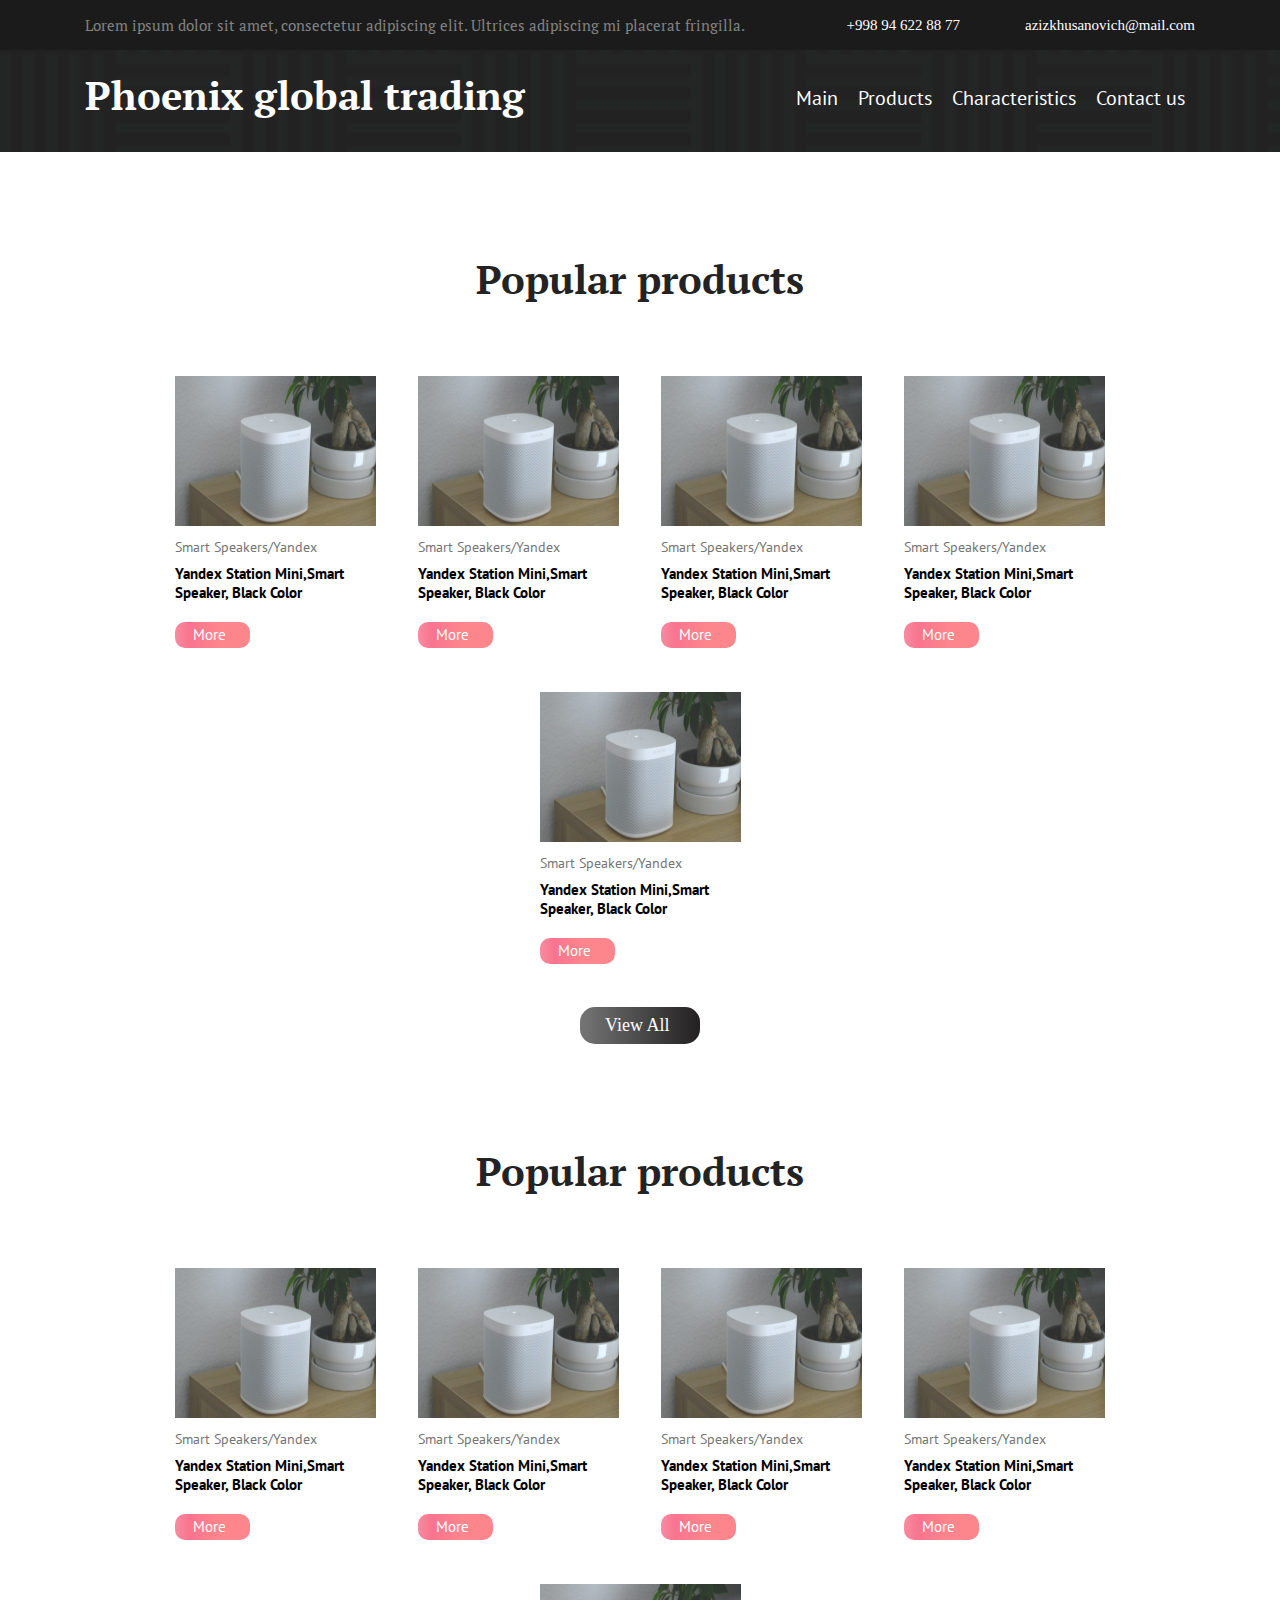
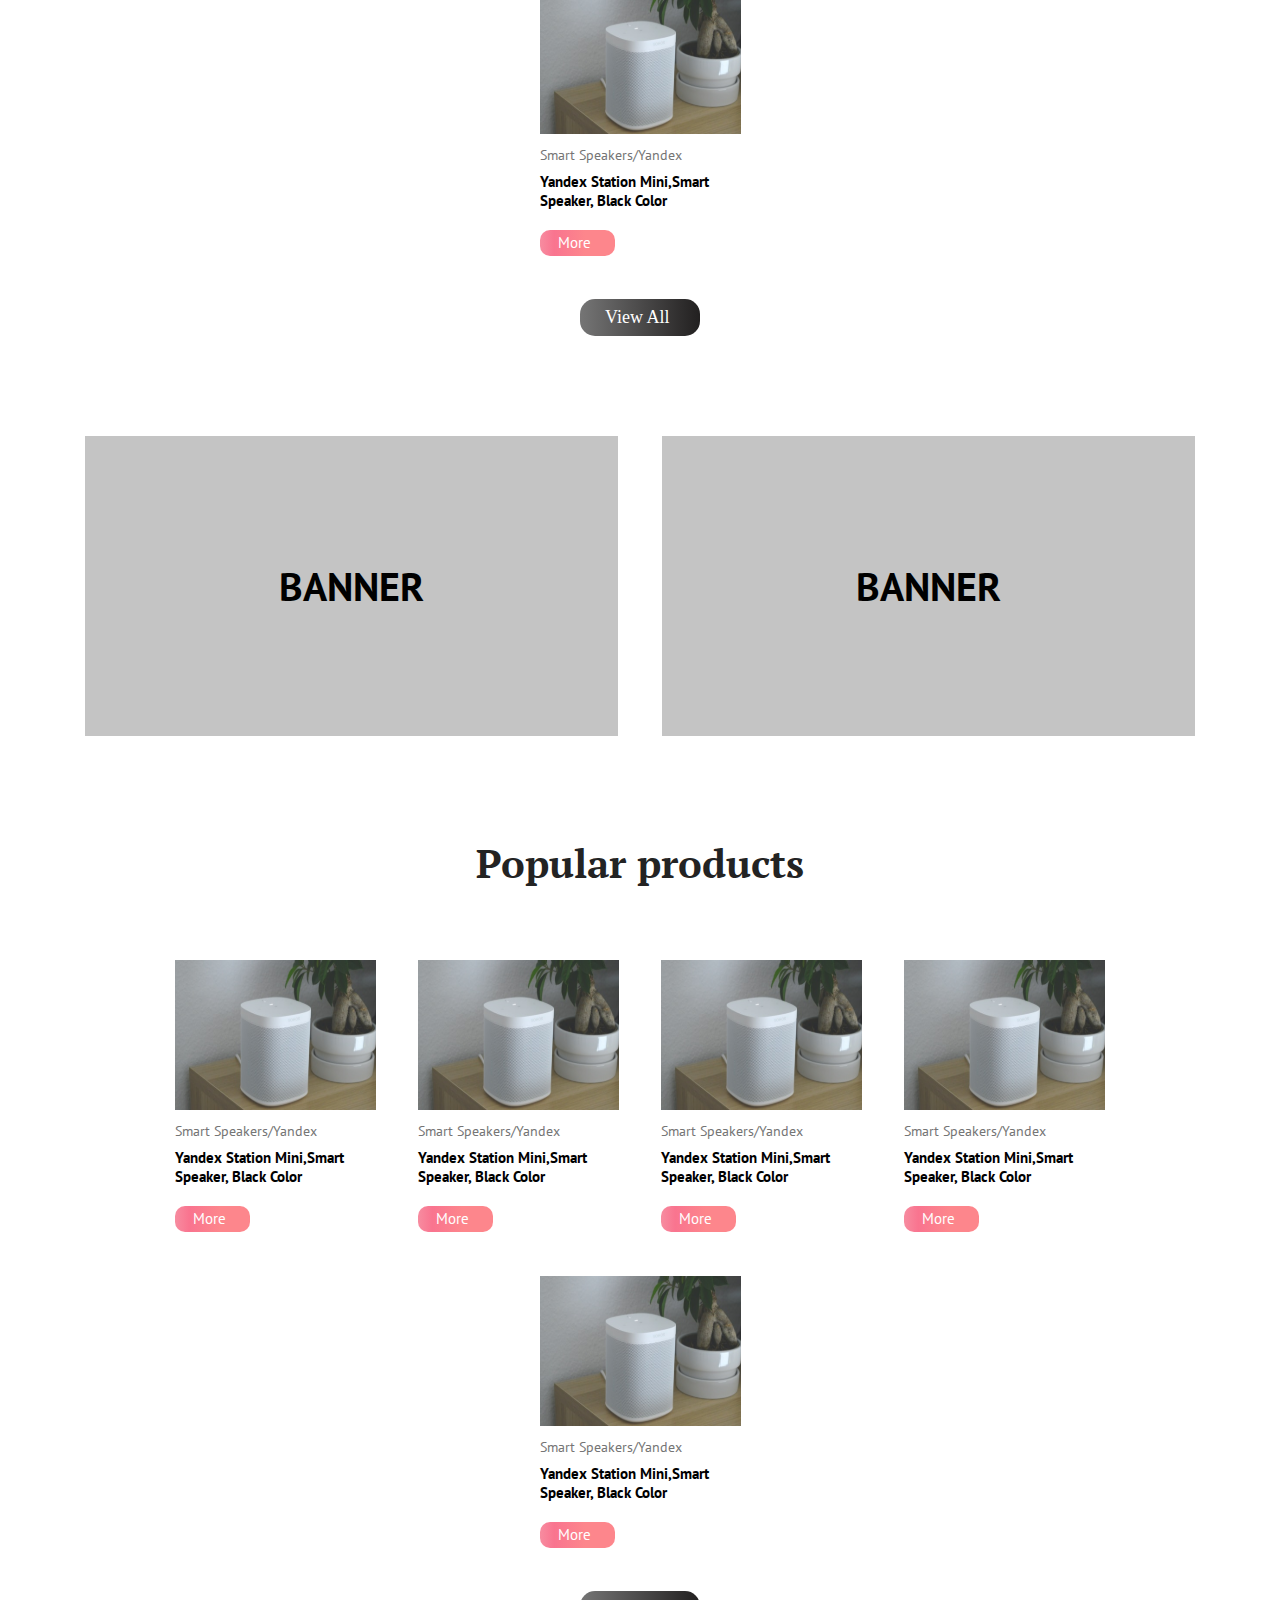
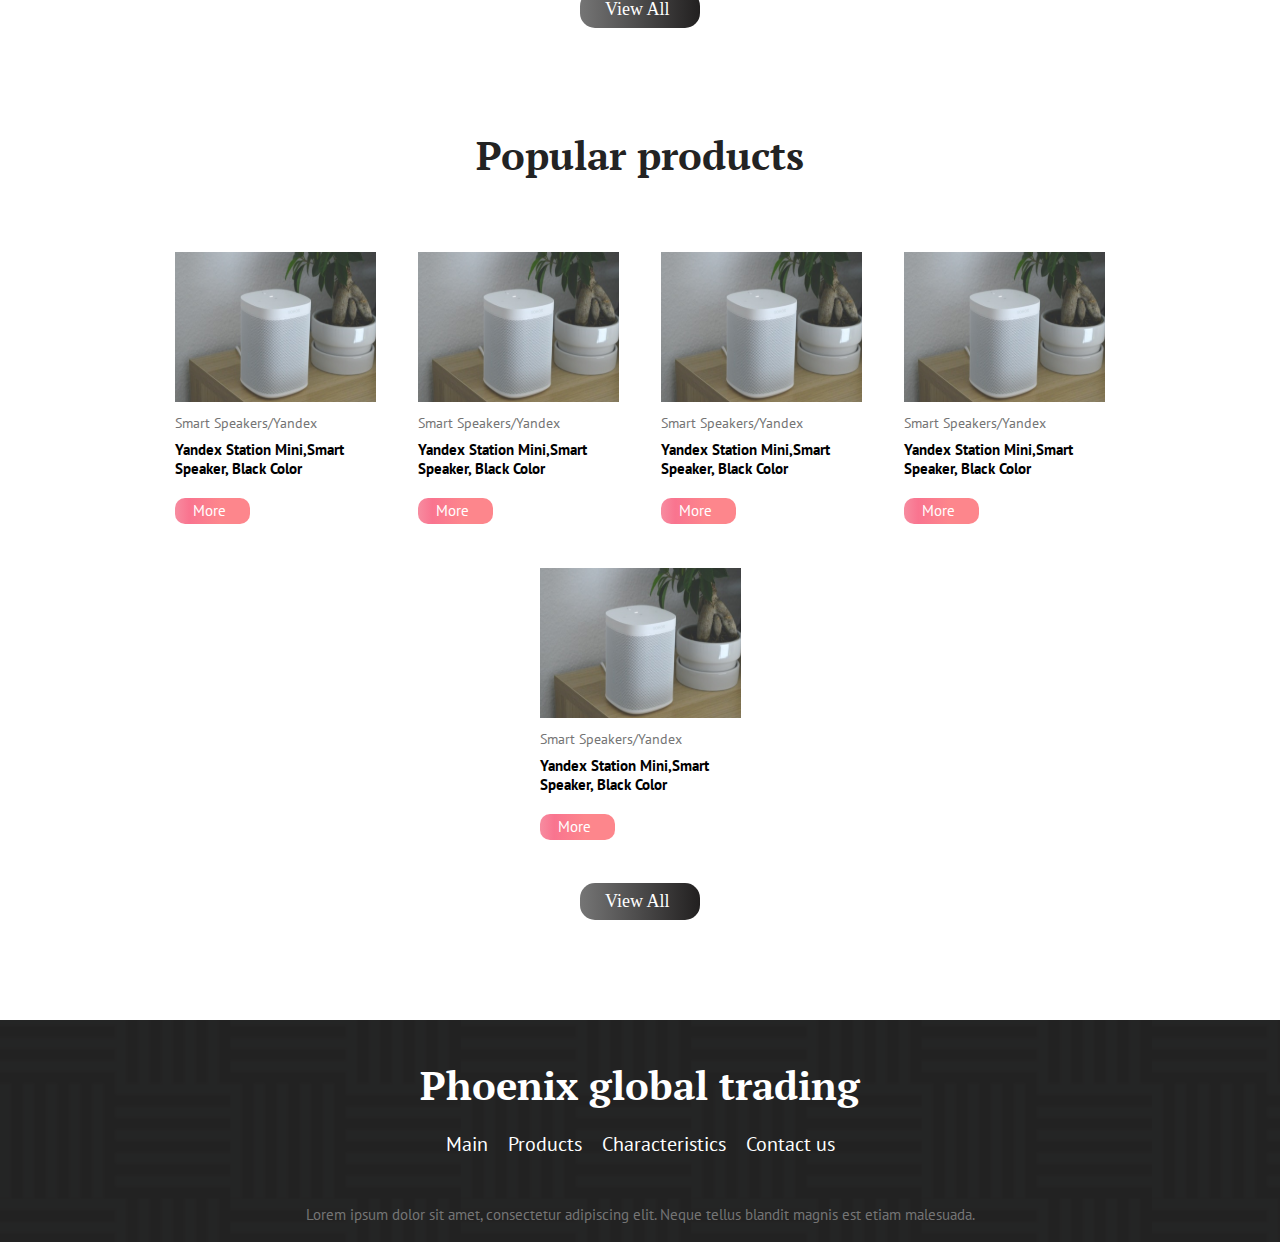
<file: index.html>
<!DOCTYPE html>
<html lang="en">

<head>
    <meta charset="UTF-8">
    <meta http-equiv="X-UA-Compatible" content="IE=edge">
    <meta name="viewport" content="width=device-width, initial-scale=1.0">

    <title>Lorem</title>

    <!-- Font Awsome CDN -->
    <link rel="stylesheet" href="https://cdnjs.cloudflare.com/ajax/libs/font-awesome/5.15.3/css/all.min.css"
        integrity="sha512-iBBXm8fW90+nuLcSKlbmrPcLa0OT92xO1BIsZ+ywDWZCvqsWgccV3gFoRBv0z+8dLJgyAHIhR35VZc2oM/gI1w=="
        crossorigin="anonymous" referrerpolicy="no-referrer" />

    <!-- STYLE CSS -->
    <link rel="stylesheet" href="css/main.min.css">

</head>

<body>

    <!-- HEADER START -->
    <header class="header">
        <!-- HEADER TOP -->
        <div class="header-top">
            <div class="container">
                <div class="header__wrapper">
                    <div class="text">
                        Lorem ipsum dolor sit amet, consectetur adipiscing elit. Ultrices adipiscing mi placerat
                        fringilla.
                    </div>
                    <div class="social">
                        <a class="tel" href="tel:+998946228877">
                            <i class="fas fa-phone-square-alt"></i>
                            <span>+998 94 622 88 77</span>
                        </a>
                        <a class="email" href="email:azizkhusanovich@mail.com">
                            <i class="fas fa-envelope"></i>
                            <span>azizkhusanovich@mail.com</span>
                        </a>
                        <i class="fas fa-bars"></i>
                    </div>
                </div>
            </div> <!-- CONTAINER END -->
        </div> <!-- HEADER TOP END -->

        <!-- HEADER NAV -->
        <nav class="header-nav">
            <div class="container">
                <div class="top">
                    <div class="logo">
                        <h1><a href="index.html" class="title">Phoenix global trading</a></h1>
                    </div>
                    <div class="list">
                        <ul>
                            <li><a href="index.html">Main</a></li>
                            <li><a href="product.html">Products</a></li>
                            <li><a href="info.html">Characteristics</a></li>
                            <li><a href="form.html">Contact us</a></li>
                        </ul>
                    </div>
                </div> <!-- HEADER-NAV TOP END -->


            </div>
        </nav>
    </header> <!-- HEADER END -->

    <!-- <section class="category">
        <div class="container">
            <h2 class="site__title">
                Top Category
            </h2>

            <div class="categories">
                <div class="img">
                    <p>Lorem impus</p>
                    <img src="./images/catpic.svg" alt="category_picture">
                </div>
                <div class="img">
                    <p>Lorem impus</p>
                    <img src="./images/catpic.svg" alt="category_picture">
                </div>
                <div class="img">
                    <p>Lorem impus</p>
                    <img src="./images/catpic.svg" alt="category_picture">
                </div>
                <div class="img">
                    <p>Lorem impus</p>
                    <img src="./images/catpic.svg" alt="category_picture">
                </div>
                <div class="img">
                    <p>Lorem impus</p>
                    <img src="./images/catpic.svg" alt="category_picture">
                </div>
            </div>
        </div>
    </section> -->

    <section class="products">
        <div class="container">
            <h2 class="site__title">
                Popular products
            </h2>
            <div class="products__wrapper">

                <div class="item">
                    <img src="./images/product.svg" alt="product">
                    <p>Smart Speakers/Yandex</p>
                    <h3>Yandex Station Mini,Smart Speaker, Black Color</h3>
                    <a href="#">More <i class="fas fa-long-arrow-alt-right"></i></a>
                </div><!-- ITEM END -->

                <div class="item">
                    <img src="./images/product.svg" alt="product">
                    <p>Smart Speakers/Yandex</p>
                    <h3>Yandex Station Mini,Smart Speaker, Black Color</h3>
                    <a href="#">More <i class="fas fa-long-arrow-alt-right"></i></a>
                </div><!-- ITEM END -->

                <div class="item">
                    <img src="./images/product.svg" alt="product">
                    <p>Smart Speakers/Yandex</p>
                    <h3>Yandex Station Mini,Smart Speaker, Black Color</h3>
                    <a href="#">More <i class="fas fa-long-arrow-alt-right"></i></a>
                </div><!-- ITEM END -->

                <div class="item">
                    <img src="./images/product.svg" alt="product">
                    <p>Smart Speakers/Yandex</p>
                    <h3>Yandex Station Mini,Smart Speaker, Black Color</h3>
                    <a href="#">More <i class="fas fa-long-arrow-alt-right"></i></a>
                </div><!-- ITEM END -->

                <div class="item">
                    <img src="./images/product.svg" alt="product">
                    <p>Smart Speakers/Yandex</p>
                    <h3>Yandex Station Mini,Smart Speaker, Black Color</h3>
                    <a href="#">More <i class="fas fa-long-arrow-alt-right"></i></a>
                </div><!-- ITEM END -->

            </div> <!-- PRODUCTS__WRAPPER END -->
            <a href="#" class="all">
                <span></span>
                View All
            </a>
        </div> <!-- CONTAINER END -->
    </section> <!-- PRODUCTS SECTION END -->

    <section class="products">
        <div class="container">
            <h2 class="site__title">
                Popular products
            </h2>
            <div class="products__wrapper">

                <div class="item">
                    <img src="./images/product.svg" alt="product">
                    <p>Smart Speakers/Yandex</p>
                    <h3>Yandex Station Mini,Smart Speaker, Black Color</h3>
                    <a href="#">More <i class="fas fa-long-arrow-alt-right"></i></a>
                </div><!-- ITEM END -->

                <div class="item">
                    <img src="./images/product.svg" alt="product">
                    <p>Smart Speakers/Yandex</p>
                    <h3>Yandex Station Mini,Smart Speaker, Black Color</h3>
                    <a href="#">More <i class="fas fa-long-arrow-alt-right"></i></a>
                </div><!-- ITEM END -->

                <div class="item">
                    <img src="./images/product.svg" alt="product">
                    <p>Smart Speakers/Yandex</p>
                    <h3>Yandex Station Mini,Smart Speaker, Black Color</h3>
                    <a href="#">More <i class="fas fa-long-arrow-alt-right"></i></a>
                </div><!-- ITEM END -->

                <div class="item">
                    <img src="./images/product.svg" alt="product">
                    <p>Smart Speakers/Yandex</p>
                    <h3>Yandex Station Mini,Smart Speaker, Black Color</h3>
                    <a href="#">More <i class="fas fa-long-arrow-alt-right"></i></a>
                </div><!-- ITEM END -->

                <div class="item">
                    <img src="./images/product.svg" alt="product">
                    <p>Smart Speakers/Yandex</p>
                    <h3>Yandex Station Mini,Smart Speaker, Black Color</h3>
                    <a href="#">More <i class="fas fa-long-arrow-alt-right"></i></a>
                </div><!-- ITEM END -->

            </div> <!-- PRODUCTS__WRAPPER END -->

            <a href="#" class="all">
                <span></span>
                View All
            </a>

        </div> <!-- CONTAINER END -->
    </section> <!-- PRODUCTS SECTION END -->

    <section class="banner">
        <div class="container">
            <div class="banner__wrapper">
                <div class="ads">BANNER</div>
                <div class="ads">BANNER</div>
            </div>
        </div>
    </section>

    <section class="products">
        <div class="container">
            <h2 class="site__title">
                Popular products
            </h2>
            <div class="products__wrapper">

                <div class="item">
                    <img src="./images/product.svg" alt="product">
                    <p>Smart Speakers/Yandex</p>
                    <h3>Yandex Station Mini,Smart Speaker, Black Color</h3>
                    <a href="#">More <i class="fas fa-long-arrow-alt-right"></i></a>
                </div><!-- ITEM END -->

                <div class="item">
                    <img src="./images/product.svg" alt="product">
                    <p>Smart Speakers/Yandex</p>
                    <h3>Yandex Station Mini,Smart Speaker, Black Color</h3>
                    <a href="#">More <i class="fas fa-long-arrow-alt-right"></i></a>
                </div><!-- ITEM END -->

                <div class="item">
                    <img src="./images/product.svg" alt="product">
                    <p>Smart Speakers/Yandex</p>
                    <h3>Yandex Station Mini,Smart Speaker, Black Color</h3>
                    <a href="#">More <i class="fas fa-long-arrow-alt-right"></i></a>
                </div><!-- ITEM END -->

                <div class="item">
                    <img src="./images/product.svg" alt="product">
                    <p>Smart Speakers/Yandex</p>
                    <h3>Yandex Station Mini,Smart Speaker, Black Color</h3>
                    <a href="#">More <i class="fas fa-long-arrow-alt-right"></i></a>
                </div><!-- ITEM END -->

                <div class="item">
                    <img src="./images/product.svg" alt="product">
                    <p>Smart Speakers/Yandex</p>
                    <h3>Yandex Station Mini,Smart Speaker, Black Color</h3>
                    <a href="#">More <i class="fas fa-long-arrow-alt-right"></i></a>
                </div><!-- ITEM END -->

            </div> <!-- PRODUCTS__WRAPPER END -->
            <a href="#" class="all">
                <span></span>
                View All
            </a>
        </div> <!-- CONTAINER END -->
    </section> <!-- PRODUCTS SECTION END -->

    <section class="products">
        <div class="container">
            <h2 class="site__title">
                Popular products
            </h2>
            <div class="products__wrapper">

                <div class="item">
                    <img src="./images/product.svg" alt="product">
                    <p>Smart Speakers/Yandex</p>
                    <h3>Yandex Station Mini,Smart Speaker, Black Color</h3>
                    <a href="#">More <i class="fas fa-long-arrow-alt-right"></i></a>
                </div><!-- ITEM END -->

                <div class="item">
                    <img src="./images/product.svg" alt="product">
                    <p>Smart Speakers/Yandex</p>
                    <h3>Yandex Station Mini,Smart Speaker, Black Color</h3>
                    <a href="#">More <i class="fas fa-long-arrow-alt-right"></i></a>
                </div><!-- ITEM END -->

                <div class="item">
                    <img src="./images/product.svg" alt="product">
                    <p>Smart Speakers/Yandex</p>
                    <h3>Yandex Station Mini,Smart Speaker, Black Color</h3>
                    <a href="#">More <i class="fas fa-long-arrow-alt-right"></i></a>
                </div><!-- ITEM END -->

                <div class="item">
                    <img src="./images/product.svg" alt="product">
                    <p>Smart Speakers/Yandex</p>
                    <h3>Yandex Station Mini,Smart Speaker, Black Color</h3>
                    <a href="#">More <i class="fas fa-long-arrow-alt-right"></i></a>
                </div><!-- ITEM END -->

                <div class="item">
                    <img src="./images/product.svg" alt="product">
                    <p>Smart Speakers/Yandex</p>
                    <h3>Yandex Station Mini,Smart Speaker, Black Color</h3>
                    <a href="#">More <i class="fas fa-long-arrow-alt-right"></i></a>
                </div><!-- ITEM END -->

            </div> <!-- PRODUCTS__WRAPPER END -->
            <a href="#" class="all">
                <span></span>
                View All
            </a>
        </div> <!-- CONTAINER END -->
    </section> <!-- PRODUCTS SECTION END -->

    <!-- FOOTER -->
    <footer class="footer">
        <div class="container">
            <div class="footer__wrapper">
                <div class="icons">
                    <a href="#" class="link"><i class="fab fa-instagram"></i></a>
                    <a href="#" class="link"><i class="fab fa-facebook-square"></i></a>
                    <a href="#" class="link"><i class="fab fa-twitter-square"></i></a>
                </div>

                <div class="menu">
                    <h2><a href="index.html" class="title">Phoenix global trading</a></h2>
                    <div class="list">
                        <ul>
                            <li><a href="index.html">Main</a></li>
                            <li><a href="product.html">Products</a></li>
                            <li><a href="info.html">Characteristics</a></li>
                            <li><a href="form.html">Contact us</a></li>
                        </ul>
                    </div>
                    <p class="text">
                        Lorem ipsum dolor sit amet, consectetur adipiscing elit. Neque tellus blandit magnis est etiam
                        malesuada.
                    </p>
                </div>
            </div> <!-- WRAPPER END -->
        </div> <!-- CONTAINER END -->
    </footer> <!-- FOOTER END -->

    <script src="js/main.js"></script>

</body>

</html>
</file>
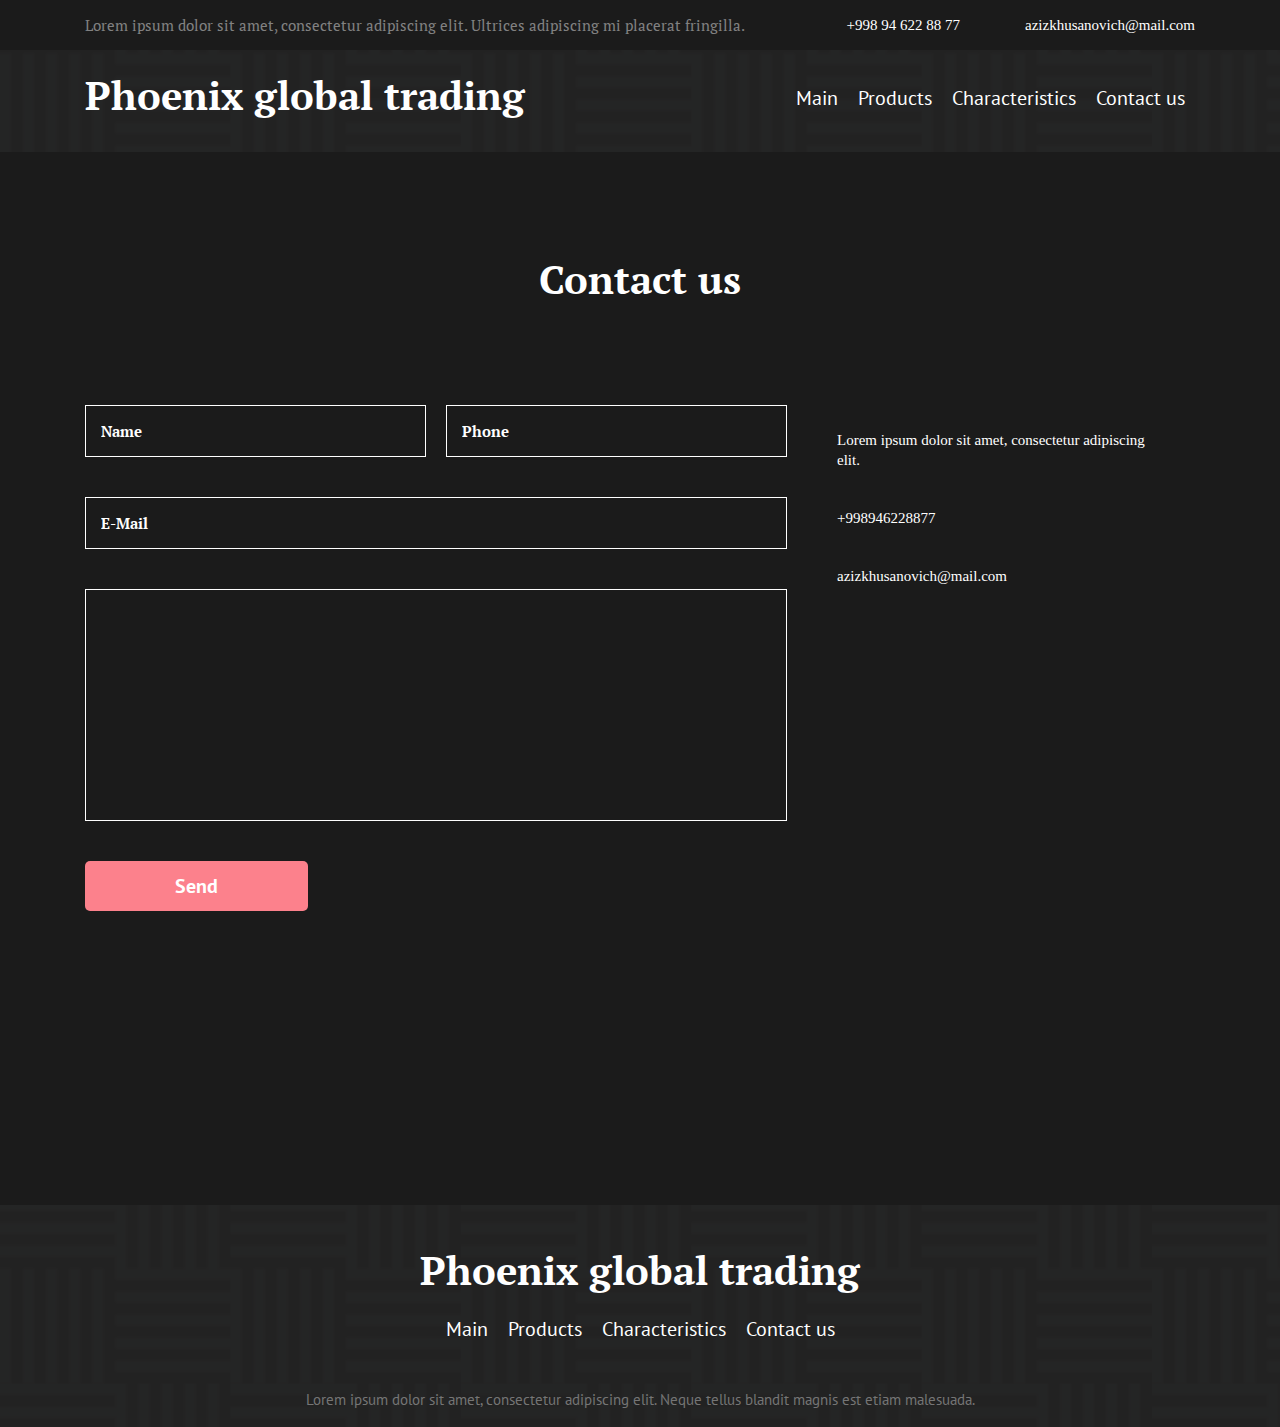
<file: form.html>
<!DOCTYPE html>
<html lang="en">

<head>
    <meta charset="UTF-8">
    <meta http-equiv="X-UA-Compatible" content="IE=edge">
    <meta name="viewport" content="width=device-width, initial-scale=1.0">

    <title>Lorem</title>

    <!-- Font Awsome CDN -->
    <link rel="stylesheet" href="https://cdnjs.cloudflare.com/ajax/libs/font-awesome/5.15.3/css/all.min.css"
        integrity="sha512-iBBXm8fW90+nuLcSKlbmrPcLa0OT92xO1BIsZ+ywDWZCvqsWgccV3gFoRBv0z+8dLJgyAHIhR35VZc2oM/gI1w=="
        crossorigin="anonymous" referrerpolicy="no-referrer" />

    <!-- STYLE CSS -->
    <link rel="stylesheet" href="css/main.min.css">

</head>

<body>
    <!-- HEADER START -->
    <header class="header">
        <!-- HEADER TOP -->
        <div class="header-top">
            <div class="container">
                <div class="header__wrapper">
                    <div class="text">
                        Lorem ipsum dolor sit amet, consectetur adipiscing elit. Ultrices adipiscing mi placerat
                        fringilla.
                    </div>
                    <i class="fas fa-bars"></i>
                    <div class="social">
                        <a class="tel" href="tel:+998946228877">
                            <i class="fas fa-phone-square-alt"></i>
                            <span>+998 94 622 88 77</span>
                        </a>
                        <a class="email" href="email:azizkhusanovich@mail.com">
                            <i class="fas fa-envelope"></i>
                            <span>azizkhusanovich@mail.com</span>
                        </a>
                    </div>
                </div>
            </div> <!-- CONTAINER END -->
        </div> <!-- HEADER TOP END -->

        <!-- HEADER NAV -->
        <nav class="header-nav">
            <div class="container">
                <div class="top">
                    <div class="logo">
                        <h1><a href="index.html" class="title">Phoenix global trading</a></h1>
                    </div>
                    <div class="list">
                        <ul>
                            <li><a href="index.html">Main</a></li>
                            <li><a href="product.html">Products</a></li>
                            <li><a href="info.html">Characteristics</a></li>
                            <li><a href="form.html">Contact us</a></li>
                        </ul>
                    </div>
                </div> <!-- HEADER-NAV TOP END -->


            </div>
        </nav>
    </header> <!-- HEADER END -->

    <section class="contact">
        <div class="container">
            <h2>Contact us</h2>
            <div class="contact__wrapper">

                <form action="">
                    <label for="name">
                        <input type="text" placeholder="Name" name="name" id="name" required>
                    </label>
                    <label for="phone">
                        <input type="number" placeholder="Phone" name="phone" id="phone" required>
                    </label>
                    <label for="mail">
                        <input type="email" placeholder="E-Mail" name="mail" id="mail" required>
                    </label>
                    <textarea name="" id="" cols="30" rows="10" placeholder="Message" required>
                    </textarea>
                    <button type="submit">Send</button>
                </form>

                <div class="info">
                    <div class="social">
                        <i class="fas fa-map-marker-alt"></i>
                        <a href="location:lorem" class="link">Lorem ipsum dolor sit amet, consectetur adipiscing
                            elit.</a>
                    </div>
                    <div class="social">
                        <i class="fas fa-phone-alt"></i>
                        <a href="tel:+998946228877" class="link">+998946228877</a>
                    </div>
                    <div class="social">
                        <i class="fas fa-envelope"></i>
                        <a href="mail:Rin27091999@gmail.com" class="link">azizkhusanovich@mail.com</a>
                    </div>
                </div> <!-- INFO END -->

            </div> <!-- CONTACT  -->
        </div> <!-- CONTAINER END -->

        <iframe
            src="https://www.google.com/maps/embed?pb=!1m14!1m12!1m3!1d47253.39674369744!2d-0.10373005033943827!3d51.50494606371569!2m3!1f0!2f0!3f0!3m2!1i1024!2i768!4f13.1!5e0!3m2!1sen!2s!4v1627378145496!5m2!1sen!2s"
            width="100%" height="240" style="border:0;" allowfullscreen="" loading="lazy"></iframe>

    </section> <!-- CONTACT SECTION END-->


    <!-- FOOTER -->
    <footer class="footer">
        <div class="container">
            <div class="footer__wrapper">
                <div class="icons">
                    <a href="#" class="link"><i class="fab fa-instagram"></i></a>
                    <a href="#" class="link"><i class="fab fa-facebook-square"></i></a>
                    <a href="#" class="link"><i class="fab fa-twitter-square"></i></a>
                </div>

                <div class="menu">
                    <h2><a href="index.html" class="title">Phoenix global trading</a></h2>
                    <div class="list">
                        <ul>
                            <li><a href="index.html">Main</a></li>                            
                            <li><a href="product.html">Products</a></li>
                            <li><a href="info.html">Characteristics</a></li>
                            <li><a href="form.html">Contact us</a></li>
                        </ul>
                    </div>
                    <p class="text">
                        Lorem ipsum dolor sit amet, consectetur adipiscing elit. Neque tellus blandit magnis est etiam
                        malesuada.
                    </p>
                </div>
            </div> <!-- WRAPPER END -->
        </div> <!-- CONTAINER END -->
    </footer> <!-- FOOTER END -->


    <script src="js/main.js"></script>

</body>

</html>
</file>
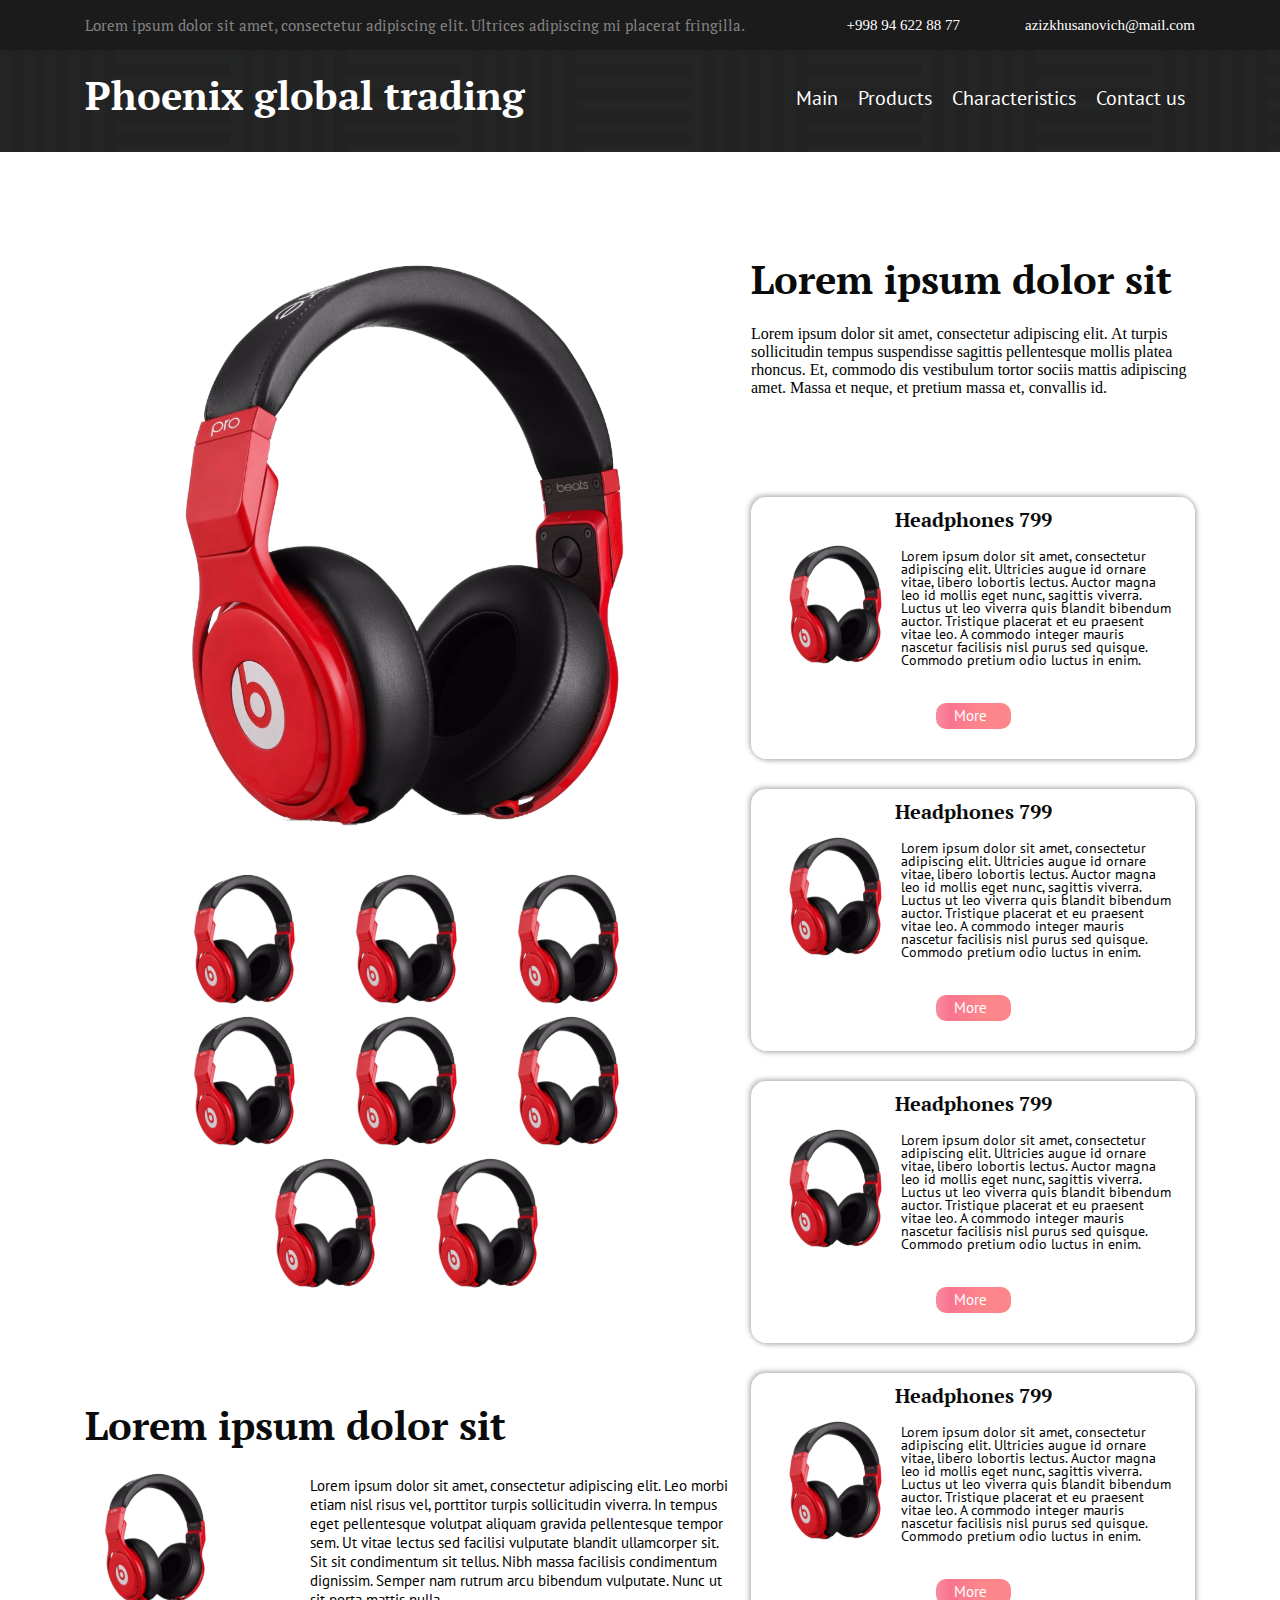
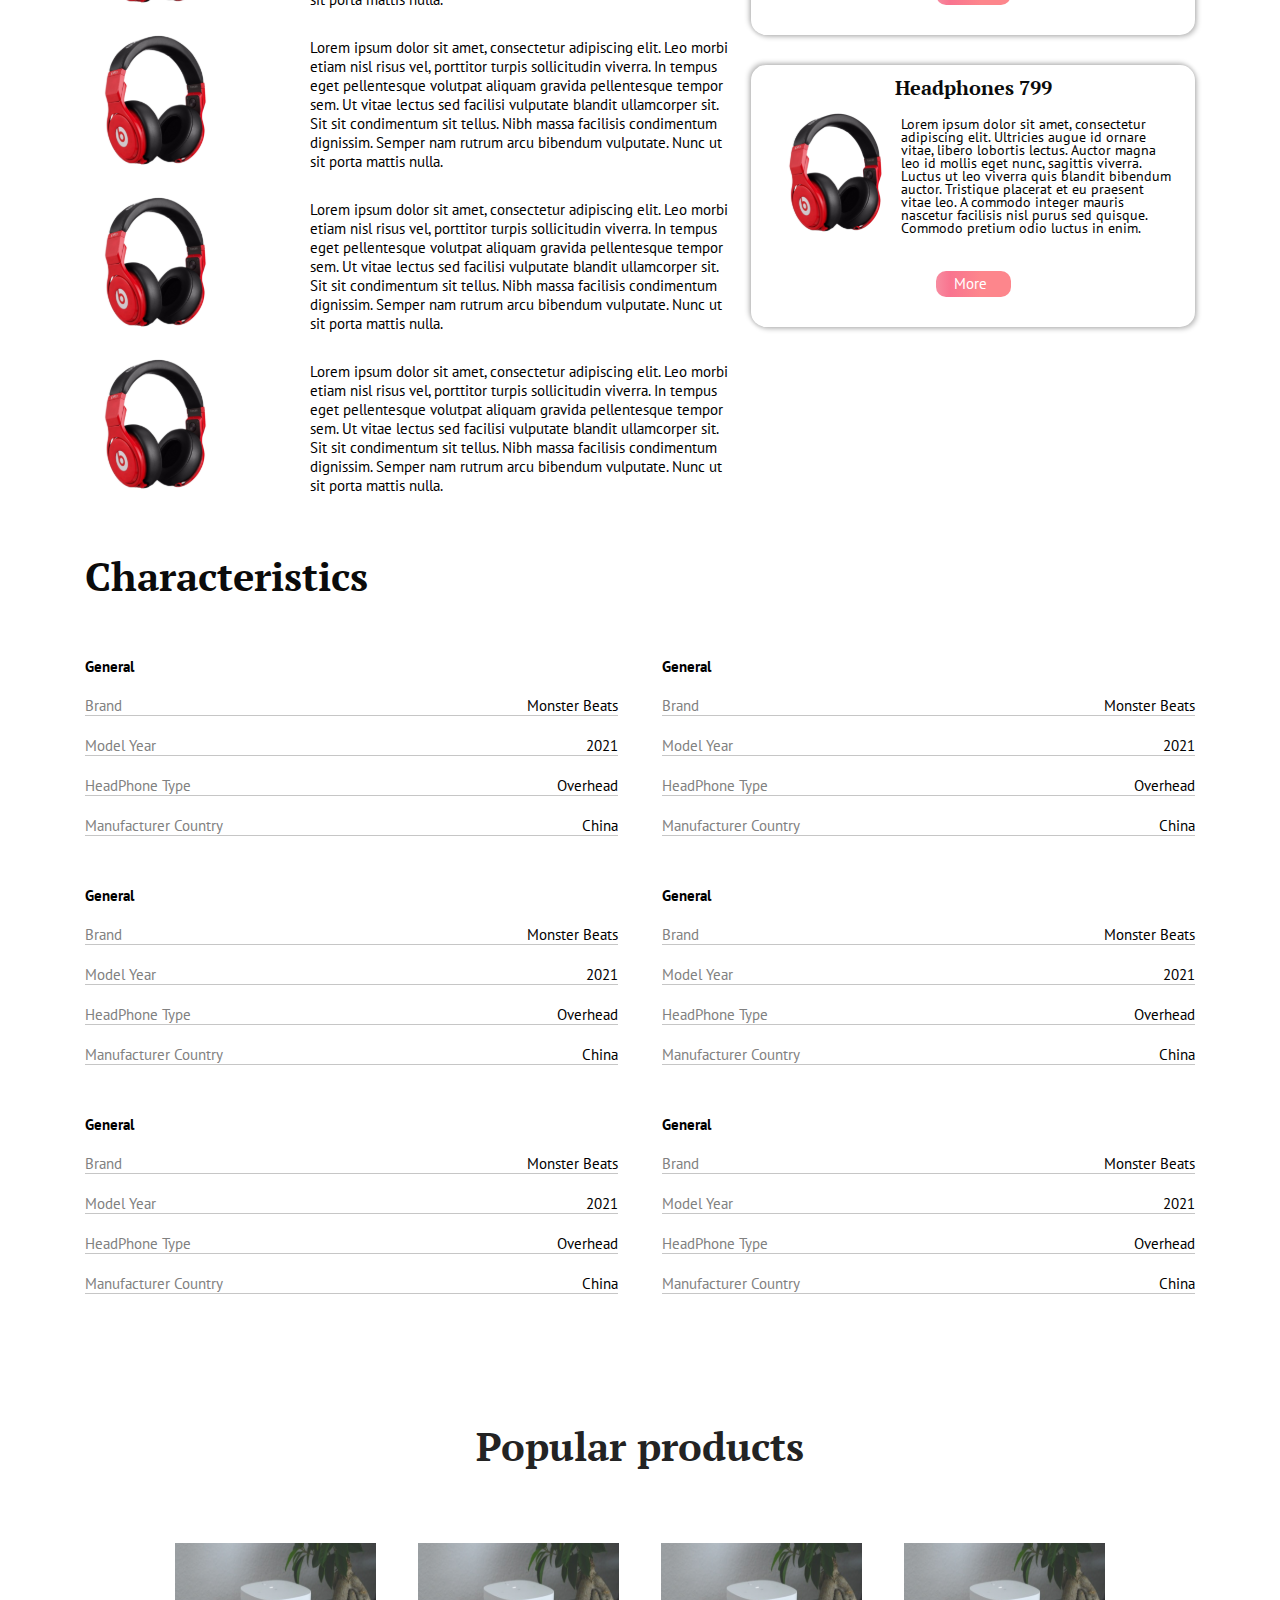
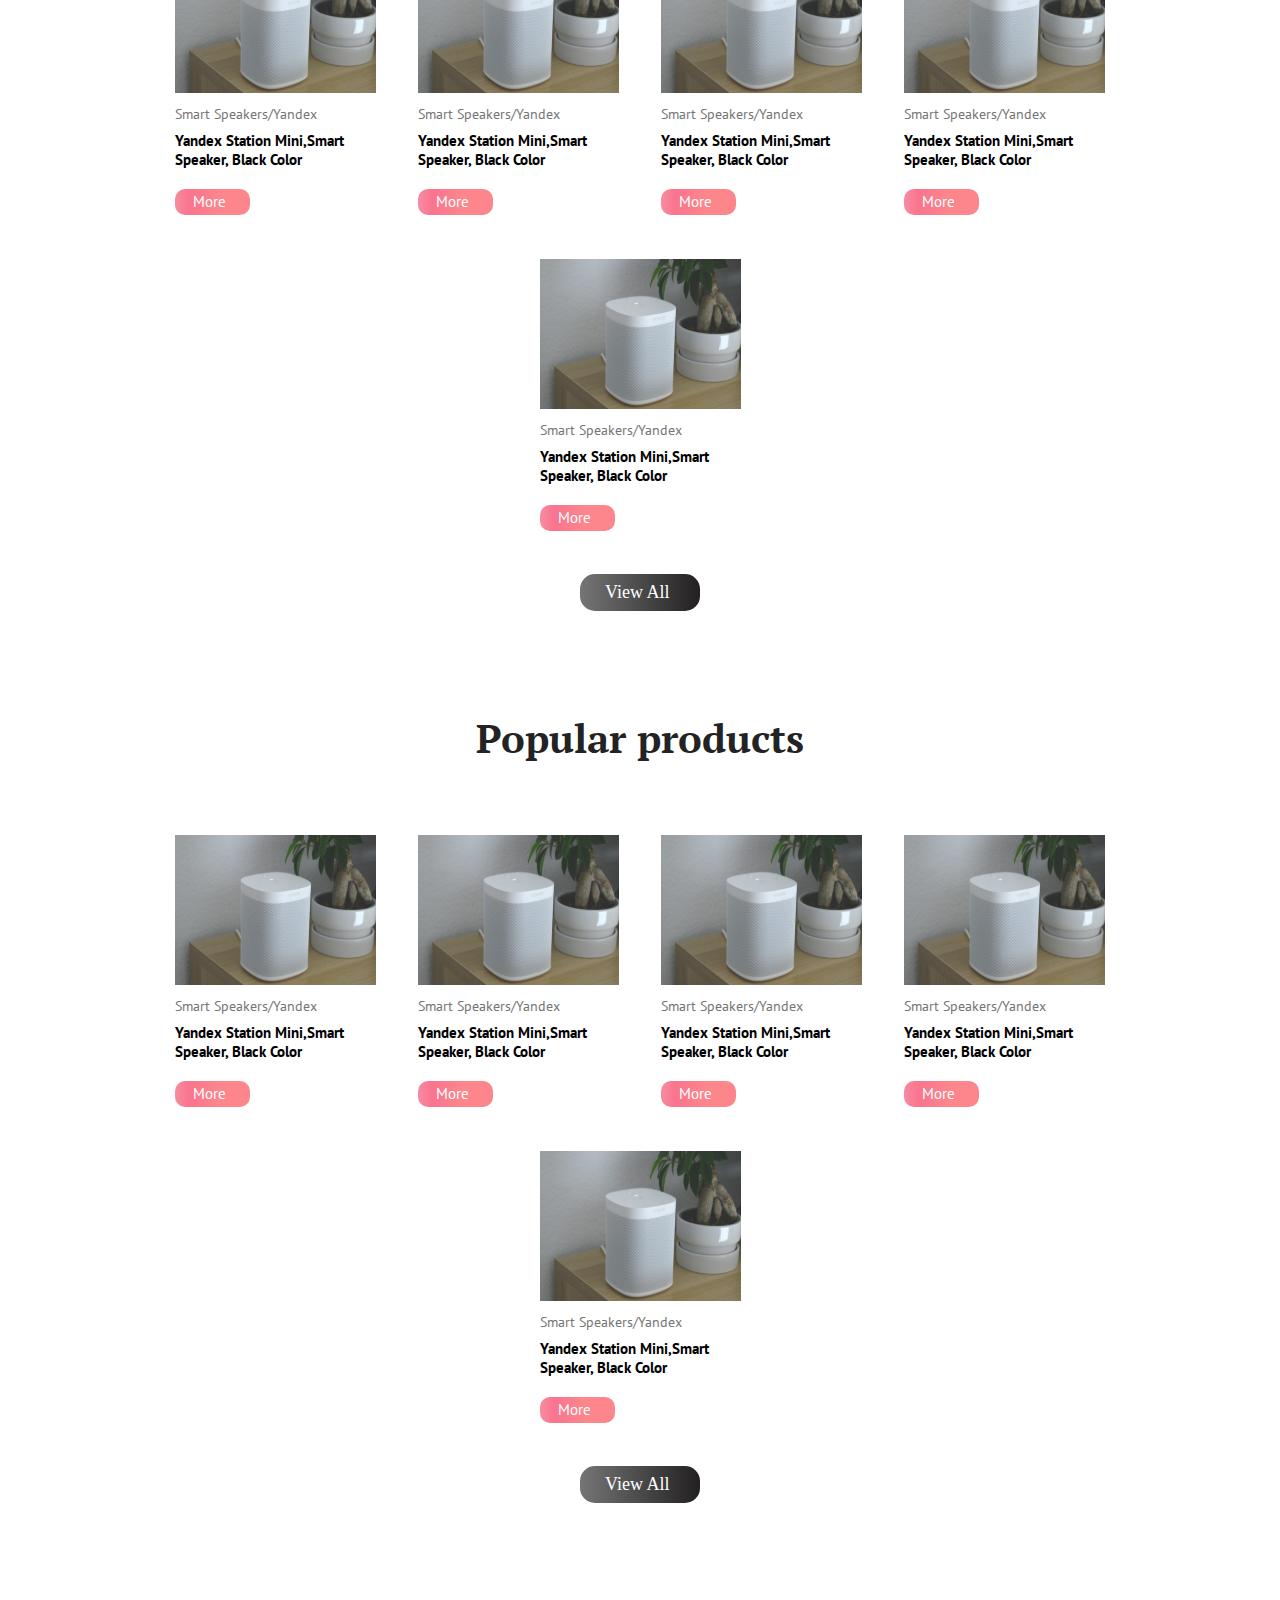
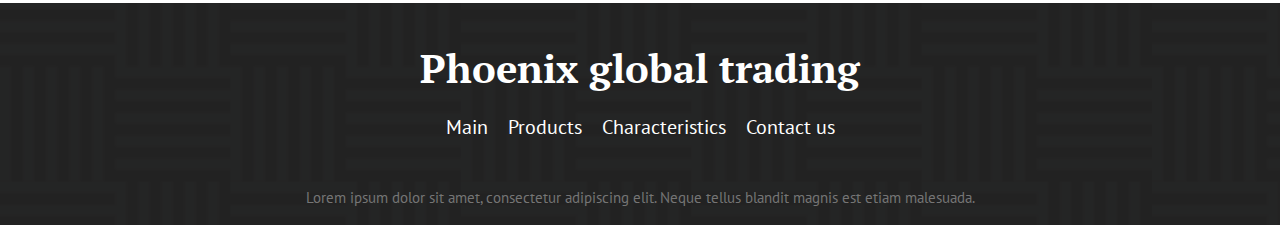
<file: info.html>
<!DOCTYPE html>
<html lang="en">

<head>
    <meta charset="UTF-8">
    <meta http-equiv="X-UA-Compatible" content="IE=edge">
    <meta name="viewport" content="width=device-width, initial-scale=1.0">

    <title>Lorem</title>

    <!-- Font Awsome CDN -->
    <link rel="stylesheet" href="https://cdnjs.cloudflare.com/ajax/libs/font-awesome/5.15.3/css/all.min.css"
        integrity="sha512-iBBXm8fW90+nuLcSKlbmrPcLa0OT92xO1BIsZ+ywDWZCvqsWgccV3gFoRBv0z+8dLJgyAHIhR35VZc2oM/gI1w=="
        crossorigin="anonymous" referrerpolicy="no-referrer" />

    <!-- STYLE CSS -->
    <link rel="stylesheet" href="css/main.min.css">

</head>

<body>

    <!-- HEADER START -->
    <header class="header">
        <!-- HEADER TOP -->
        <div class="header-top">
            <div class="container">
                <div class="header__wrapper">
                    <div class="text">
                        Lorem ipsum dolor sit amet, consectetur adipiscing elit. Ultrices adipiscing mi placerat
                        fringilla.
                    </div>
                    <div class="social">
                        <a class="tel" href="tel:+998946228877">
                            <i class="fas fa-phone-square-alt"></i>
                            <span>+998 94 622 88 77</span>
                        </a>
                        <a class="email" href="email:azizkhusanovich@mail.com">
                            <i class="fas fa-envelope"></i>
                            <span>azizkhusanovich@mail.com</span>
                        </a>
                        <i class="fas fa-bars"></i>
                    </div>
                </div>
            </div> <!-- CONTAINER END -->
        </div> <!-- HEADER TOP END -->

        <!-- HEADER NAV -->
        <nav class="header-nav">
            <div class="container">
                <div class="top">
                    <div class="logo">
                        <h1><a href="index.html" class="title">Phoenix global trading</a></h1>
                    </div>
                    <div class="list">
                        <ul>
                            <li><a href="index.html">Main</a></li>
                            <li><a href="product.html">Products</a></li>
                            <li><a href="info.html">Characteristics</a></li>
                            <li><a href="form.html">Contact us</a></li>
                        </ul>
                    </div>
                </div> <!-- HEADER-NAV TOP END -->


            </div>
        </nav>
    </header> <!-- HEADER END -->

    <section class="about-product">
        <div class="container">
            <div class="about-product__wrapper">
                <div class="about-product__full">

                    <div class="about-product__img">
                        <div class="about-product__main-img">
                            <img src="./images/naushnik.svg" alt="main-img">
                        </div>
                        <div class="about-product__small-img">
                            <img src="./images/naushnik.svg" alt="small-img">
                            <img src="./images/naushnik.svg" alt="small-img">
                            <img src="./images/naushnik.svg" alt="small-img">
                            <img src="./images/naushnik.svg" alt="small-img">
                            <img src="./images/naushnik.svg" alt="small-img">
                            <img src="./images/naushnik.svg" alt="small-img">
                            <img src="./images/naushnik.svg" alt="small-img">
                            <img src="./images/naushnik.svg" alt="small-img">
                        </div>
                    </div> <!-- ABOUT-PRODUCT__IMG END -->

                    <div class="about-product__text">
                        <h3>Lorem ipsum dolor sit</h3>
                        <!-- PRODUCT ITEM -->
                        <div class="about-product__item">
                            <img src="./images/naushnik.svg" alt="product-img">
                            <p>Lorem ipsum dolor sit amet, consectetur adipiscing elit. Leo morbi etiam nisl risus vel,
                                porttitor turpis sollicitudin viverra. In tempus eget pellentesque volutpat aliquam
                                gravida pellentesque tempor sem. Ut vitae lectus sed facilisi vulputate blandit
                                ullamcorper sit. Sit sit condimentum sit tellus. Nibh massa facilisis condimentum
                                dignissim. Semper nam rutrum arcu bibendum vulputate. Nunc ut sit porta mattis nulla.
                            </p>
                        </div>
                        <!-- PRODUCT ITEM -->
                        <div class="about-product__item">
                            <img src="./images/naushnik.svg" alt="product-img">
                            <p>Lorem ipsum dolor sit amet, consectetur adipiscing elit. Leo morbi etiam nisl risus vel,
                                porttitor turpis sollicitudin viverra. In tempus eget pellentesque volutpat aliquam
                                gravida pellentesque tempor sem. Ut vitae lectus sed facilisi vulputate blandit
                                ullamcorper sit. Sit sit condimentum sit tellus. Nibh massa facilisis condimentum
                                dignissim. Semper nam rutrum arcu bibendum vulputate. Nunc ut sit porta mattis nulla.
                            </p>
                        </div>
                        <!-- PRODUCT ITEM -->
                        <div class="about-product__item">
                            <img src="./images/naushnik.svg" alt="product-img">
                            <p>Lorem ipsum dolor sit amet, consectetur adipiscing elit. Leo morbi etiam nisl risus vel,
                                porttitor turpis sollicitudin viverra. In tempus eget pellentesque volutpat aliquam
                                gravida pellentesque tempor sem. Ut vitae lectus sed facilisi vulputate blandit
                                ullamcorper sit. Sit sit condimentum sit tellus. Nibh massa facilisis condimentum
                                dignissim. Semper nam rutrum arcu bibendum vulputate. Nunc ut sit porta mattis nulla.
                            </p>
                        </div>
                        <!-- PRODUCT ITEM -->
                        <div class="about-product__item">
                            <img src="./images/naushnik.svg" alt="product-img">
                            <p>Lorem ipsum dolor sit amet, consectetur adipiscing elit. Leo morbi etiam nisl risus vel,
                                porttitor turpis sollicitudin viverra. In tempus eget pellentesque volutpat aliquam
                                gravida pellentesque tempor sem. Ut vitae lectus sed facilisi vulputate blandit
                                ullamcorper sit. Sit sit condimentum sit tellus. Nibh massa facilisis condimentum
                                dignissim. Semper nam rutrum arcu bibendum vulputate. Nunc ut sit porta mattis nulla.
                            </p>
                        </div>
                    </div> <!-- ABOUT-PRODUCT__TEXT END -->

                </div> <!-- ABOUT-PRODUCT__FULL END -->

                <div class="about-product__cards-block">
                    <div class="cards-block__title">
                        <h3>Lorem ipsum dolor sit</h3>

                        <p>Lorem ipsum dolor sit amet, consectetur adipiscing elit. At turpis sollicitudin tempus
                            suspendisse sagittis pellentesque mollis platea rhoncus. Et, commodo dis vestibulum tortor
                            sociis mattis adipiscing amet. Massa et neque, et pretium massa et, convallis id.</p>
                    </div>
                    
                    <!-- CARD -->
                    <div class="card-block__card">
                        <h3>Headphones 799</h3>
                        <div class="card__info">
                            <img src="./images/naushnik.svg" alt="product-img">
                            <p>
                                Lorem ipsum dolor sit amet, consectetur adipiscing elit. Ultricies augue id ornare vitae, libero lobortis lectus. Auctor magna leo id mollis eget nunc, sagittis viverra. Luctus ut leo viverra quis blandit bibendum auctor. Tristique placerat et eu praesent vitae leo. A commodo integer mauris nascetur facilisis nisl purus sed quisque. Commodo pretium odio luctus in enim. 
                            </p>
                        </div>
                        <a href="#">More <i class="fas fa-long-arrow-alt-right"></i></a>
                    </div> <!-- CARD END -->
                    <!-- CARD -->
                    <div class="card-block__card">
                        <h3>Headphones 799</h3>
                        <div class="card__info">
                            <img src="./images/naushnik.svg" alt="product-img">
                            <p>
                                Lorem ipsum dolor sit amet, consectetur adipiscing elit. Ultricies augue id ornare vitae, libero lobortis lectus. Auctor magna leo id mollis eget nunc, sagittis viverra. Luctus ut leo viverra quis blandit bibendum auctor. Tristique placerat et eu praesent vitae leo. A commodo integer mauris nascetur facilisis nisl purus sed quisque. Commodo pretium odio luctus in enim. 
                            </p>
                        </div>
                        <a href="#">More <i class="fas fa-long-arrow-alt-right"></i></a>
                    </div> <!-- CARD END -->
                    <!-- CARD -->
                    <div class="card-block__card">
                        <h3>Headphones 799</h3>
                        <div class="card__info">
                            <img src="./images/naushnik.svg" alt="product-img">
                            <p>
                                Lorem ipsum dolor sit amet, consectetur adipiscing elit. Ultricies augue id ornare vitae, libero lobortis lectus. Auctor magna leo id mollis eget nunc, sagittis viverra. Luctus ut leo viverra quis blandit bibendum auctor. Tristique placerat et eu praesent vitae leo. A commodo integer mauris nascetur facilisis nisl purus sed quisque. Commodo pretium odio luctus in enim. 
                            </p>
                        </div>
                        <a href="#">More <i class="fas fa-long-arrow-alt-right"></i></a>
                    </div> <!-- CARD END -->
                    <!-- CARD -->
                    <div class="card-block__card">
                        <h3>Headphones 799</h3>
                        <div class="card__info">
                            <img src="./images/naushnik.svg" alt="product-img">
                            <p>
                                Lorem ipsum dolor sit amet, consectetur adipiscing elit. Ultricies augue id ornare vitae, libero lobortis lectus. Auctor magna leo id mollis eget nunc, sagittis viverra. Luctus ut leo viverra quis blandit bibendum auctor. Tristique placerat et eu praesent vitae leo. A commodo integer mauris nascetur facilisis nisl purus sed quisque. Commodo pretium odio luctus in enim. 
                            </p>
                        </div>
                        <a href="#">More <i class="fas fa-long-arrow-alt-right"></i></a>
                    </div> <!-- CARD END -->
                    <!-- CARD -->
                    <div class="card-block__card">
                        <h3>Headphones 799</h3>
                        <div class="card__info">
                            <img src="./images/naushnik.svg" alt="product-img">
                            <p>
                                Lorem ipsum dolor sit amet, consectetur adipiscing elit. Ultricies augue id ornare vitae, libero lobortis lectus. Auctor magna leo id mollis eget nunc, sagittis viverra. Luctus ut leo viverra quis blandit bibendum auctor. Tristique placerat et eu praesent vitae leo. A commodo integer mauris nascetur facilisis nisl purus sed quisque. Commodo pretium odio luctus in enim. 
                            </p>
                        </div>
                        <a href="#">More <i class="fas fa-long-arrow-alt-right"></i></a>
                    </div> <!-- CARD END -->




                </div> <!-- ABOUT-PRODUCT__CARDS-BLOCK END -->



            </div>
        </div> <!-- CONTAINER END -->
    </section> <!-- ABOUT-PRODUCT SECTION EDN -->

    <section class="characteristics">
        <div class="container">
            <h2>Characteristics</h2>
            <div class="characteristics__wrapper">
                <!-- ITEM -->
                <div class="character__item">
                    <h3>General</h3>
                    <div class="character__info">
                        <p class="info__type">Brand</p>
                        <p class="info__text">Monster Beats</p>
                    </div>
                    <div class="character__info">
                        <p class="info__type">Model Year</p>
                        <p class="info__text">2021</p>
                    </div>
                    <div class="character__info">
                        <p class="info__type">HeadPhone Type</p>
                        <p class="info__text">Overhead</p>
                    </div>
                    <div class="character__info">
                        <p class="info__type">Manufacturer Country</p>
                        <p class="info__text">China</p>
                    </div>
                </div> <!-- ITEM END -->
                <!-- ITEM -->
                <div class="character__item">
                    <h3>General</h3>
                    <div class="character__info">
                        <p class="info__type">Brand</p>
                        <p class="info__text">Monster Beats</p>
                    </div>
                    <div class="character__info">
                        <p class="info__type">Model Year</p>
                        <p class="info__text">2021</p>
                    </div>
                    <div class="character__info">
                        <p class="info__type">HeadPhone Type</p>
                        <p class="info__text">Overhead</p>
                    </div>
                    <div class="character__info">
                        <p class="info__type">Manufacturer Country</p>
                        <p class="info__text">China</p>
                    </div>
                </div> <!-- ITEM END -->
                <!-- ITEM -->
                <div class="character__item">
                    <h3>General</h3>
                    <div class="character__info">
                        <p class="info__type">Brand</p>
                        <p class="info__text">Monster Beats</p>
                    </div>
                    <div class="character__info">
                        <p class="info__type">Model Year</p>
                        <p class="info__text">2021</p>
                    </div>
                    <div class="character__info">
                        <p class="info__type">HeadPhone Type</p>
                        <p class="info__text">Overhead</p>
                    </div>
                    <div class="character__info">
                        <p class="info__type">Manufacturer Country</p>
                        <p class="info__text">China</p>
                    </div>
                </div> <!-- ITEM END -->
                <!-- ITEM -->
                <div class="character__item">
                    <h3>General</h3>
                    <div class="character__info">
                        <p class="info__type">Brand</p>
                        <p class="info__text">Monster Beats</p>
                    </div>
                    <div class="character__info">
                        <p class="info__type">Model Year</p>
                        <p class="info__text">2021</p>
                    </div>
                    <div class="character__info">
                        <p class="info__type">HeadPhone Type</p>
                        <p class="info__text">Overhead</p>
                    </div>
                    <div class="character__info">
                        <p class="info__type">Manufacturer Country</p>
                        <p class="info__text">China</p>
                    </div>
                </div> <!-- ITEM END -->
                <!-- ITEM -->
                <div class="character__item">
                    <h3>General</h3>
                    <div class="character__info">
                        <p class="info__type">Brand</p>
                        <p class="info__text">Monster Beats</p>
                    </div>
                    <div class="character__info">
                        <p class="info__type">Model Year</p>
                        <p class="info__text">2021</p>
                    </div>
                    <div class="character__info">
                        <p class="info__type">HeadPhone Type</p>
                        <p class="info__text">Overhead</p>
                    </div>
                    <div class="character__info">
                        <p class="info__type">Manufacturer Country</p>
                        <p class="info__text">China</p>
                    </div>
                </div> <!-- ITEM END -->
                <!-- ITEM -->
                <div class="character__item">
                    <h3>General</h3>
                    <div class="character__info">
                        <p class="info__type">Brand</p>
                        <p class="info__text">Monster Beats</p>
                    </div>
                    <div class="character__info">
                        <p class="info__type">Model Year</p>
                        <p class="info__text">2021</p>
                    </div>
                    <div class="character__info">
                        <p class="info__type">HeadPhone Type</p>
                        <p class="info__text">Overhead</p>
                    </div>
                    <div class="character__info">
                        <p class="info__type">Manufacturer Country</p>
                        <p class="info__text">China</p>
                    </div>
                </div> <!-- ITEM END -->
            </div> <!-- CHARACTER__WRAPPER END -->
        </div> <!-- CONTAINER END -->
    </section> <!-- CHARACTERISTICS END -->

    <section class="products">
        <div class="container">
            <h2 class="site__title">
                Popular products
            </h2>
            <div class="products__wrapper">

                <div class="item">
                    <img src="./images/product.svg" alt="product">
                    <p>Smart Speakers/Yandex</p>
                    <h3>Yandex Station Mini,Smart Speaker, Black Color</h3>
                    <a href="#">More <i class="fas fa-long-arrow-alt-right"></i></a>
                </div><!-- ITEM END -->

                <div class="item">
                    <img src="./images/product.svg" alt="product">
                    <p>Smart Speakers/Yandex</p>
                    <h3>Yandex Station Mini,Smart Speaker, Black Color</h3>
                    <a href="#">More <i class="fas fa-long-arrow-alt-right"></i></a>
                </div><!-- ITEM END -->

                <div class="item">
                    <img src="./images/product.svg" alt="product">
                    <p>Smart Speakers/Yandex</p>
                    <h3>Yandex Station Mini,Smart Speaker, Black Color</h3>
                    <a href="#">More <i class="fas fa-long-arrow-alt-right"></i></a>
                </div><!-- ITEM END -->

                <div class="item">
                    <img src="./images/product.svg" alt="product">
                    <p>Smart Speakers/Yandex</p>
                    <h3>Yandex Station Mini,Smart Speaker, Black Color</h3>
                    <a href="#">More <i class="fas fa-long-arrow-alt-right"></i></a>
                </div><!-- ITEM END -->

                <div class="item">
                    <img src="./images/product.svg" alt="product">
                    <p>Smart Speakers/Yandex</p>
                    <h3>Yandex Station Mini,Smart Speaker, Black Color</h3>
                    <a href="#">More <i class="fas fa-long-arrow-alt-right"></i></a>
                </div><!-- ITEM END -->

            </div> <!-- PRODUCTS__WRAPPER END -->
            <a href="#" class="all">
                <span></span>
                View All
            </a>
        </div> <!-- CONTAINER END -->
    </section> <!-- PRODUCTS SECTION END -->

    <section class="products">
        <div class="container">
            <h2 class="site__title">
                Popular products
            </h2>
            <div class="products__wrapper">

                <div class="item">
                    <img src="./images/product.svg" alt="product">
                    <p>Smart Speakers/Yandex</p>
                    <h3>Yandex Station Mini,Smart Speaker, Black Color</h3>
                    <a href="#">More <i class="fas fa-long-arrow-alt-right"></i></a>
                </div><!-- ITEM END -->

                <div class="item">
                    <img src="./images/product.svg" alt="product">
                    <p>Smart Speakers/Yandex</p>
                    <h3>Yandex Station Mini,Smart Speaker, Black Color</h3>
                    <a href="#">More <i class="fas fa-long-arrow-alt-right"></i></a>
                </div><!-- ITEM END -->

                <div class="item">
                    <img src="./images/product.svg" alt="product">
                    <p>Smart Speakers/Yandex</p>
                    <h3>Yandex Station Mini,Smart Speaker, Black Color</h3>
                    <a href="#">More <i class="fas fa-long-arrow-alt-right"></i></a>
                </div><!-- ITEM END -->

                <div class="item">
                    <img src="./images/product.svg" alt="product">
                    <p>Smart Speakers/Yandex</p>
                    <h3>Yandex Station Mini,Smart Speaker, Black Color</h3>
                    <a href="#">More <i class="fas fa-long-arrow-alt-right"></i></a>
                </div><!-- ITEM END -->

                <div class="item">
                    <img src="./images/product.svg" alt="product">
                    <p>Smart Speakers/Yandex</p>
                    <h3>Yandex Station Mini,Smart Speaker, Black Color</h3>
                    <a href="#">More <i class="fas fa-long-arrow-alt-right"></i></a>
                </div><!-- ITEM END -->

            </div> <!-- PRODUCTS__WRAPPER END -->
            <a href="#" class="all">
                <span></span>
                View All
            </a>
        </div> <!-- CONTAINER END -->
    </section> <!-- PRODUCTS SECTION END -->

    <!-- FOOTER -->
    <footer class="footer">
        <div class="container">
            <div class="footer__wrapper">
                <div class="icons">
                    <a href="#" class="link"><i class="fab fa-instagram"></i></a>
                    <a href="#" class="link"><i class="fab fa-facebook-square"></i></a>
                    <a href="#" class="link"><i class="fab fa-twitter-square"></i></a>
                </div>

                <div class="menu">
                    <h2><a href="index.html" class="title">Phoenix global trading</a></h2>
                    <div class="list">
                        <ul>
                            <li><a href="index.html">Main</a></li>
                            <li><a href="product.html">Products</a></li>
                            <li><a href="info.html">Characteristics</a></li>
                            <li><a href="form.html">Contact us</a></li>
                        </ul>
                    </div>
                    <p class="text">
                        Lorem ipsum dolor sit amet, consectetur adipiscing elit. Neque tellus blandit magnis est etiam
                        malesuada.
                    </p>
                </div>
            </div> <!-- WRAPPER END -->
        </div> <!-- CONTAINER END -->
    </footer> <!-- FOOTER END -->

    <script src="js/main.js"></script>

</body>

</html>
</file>
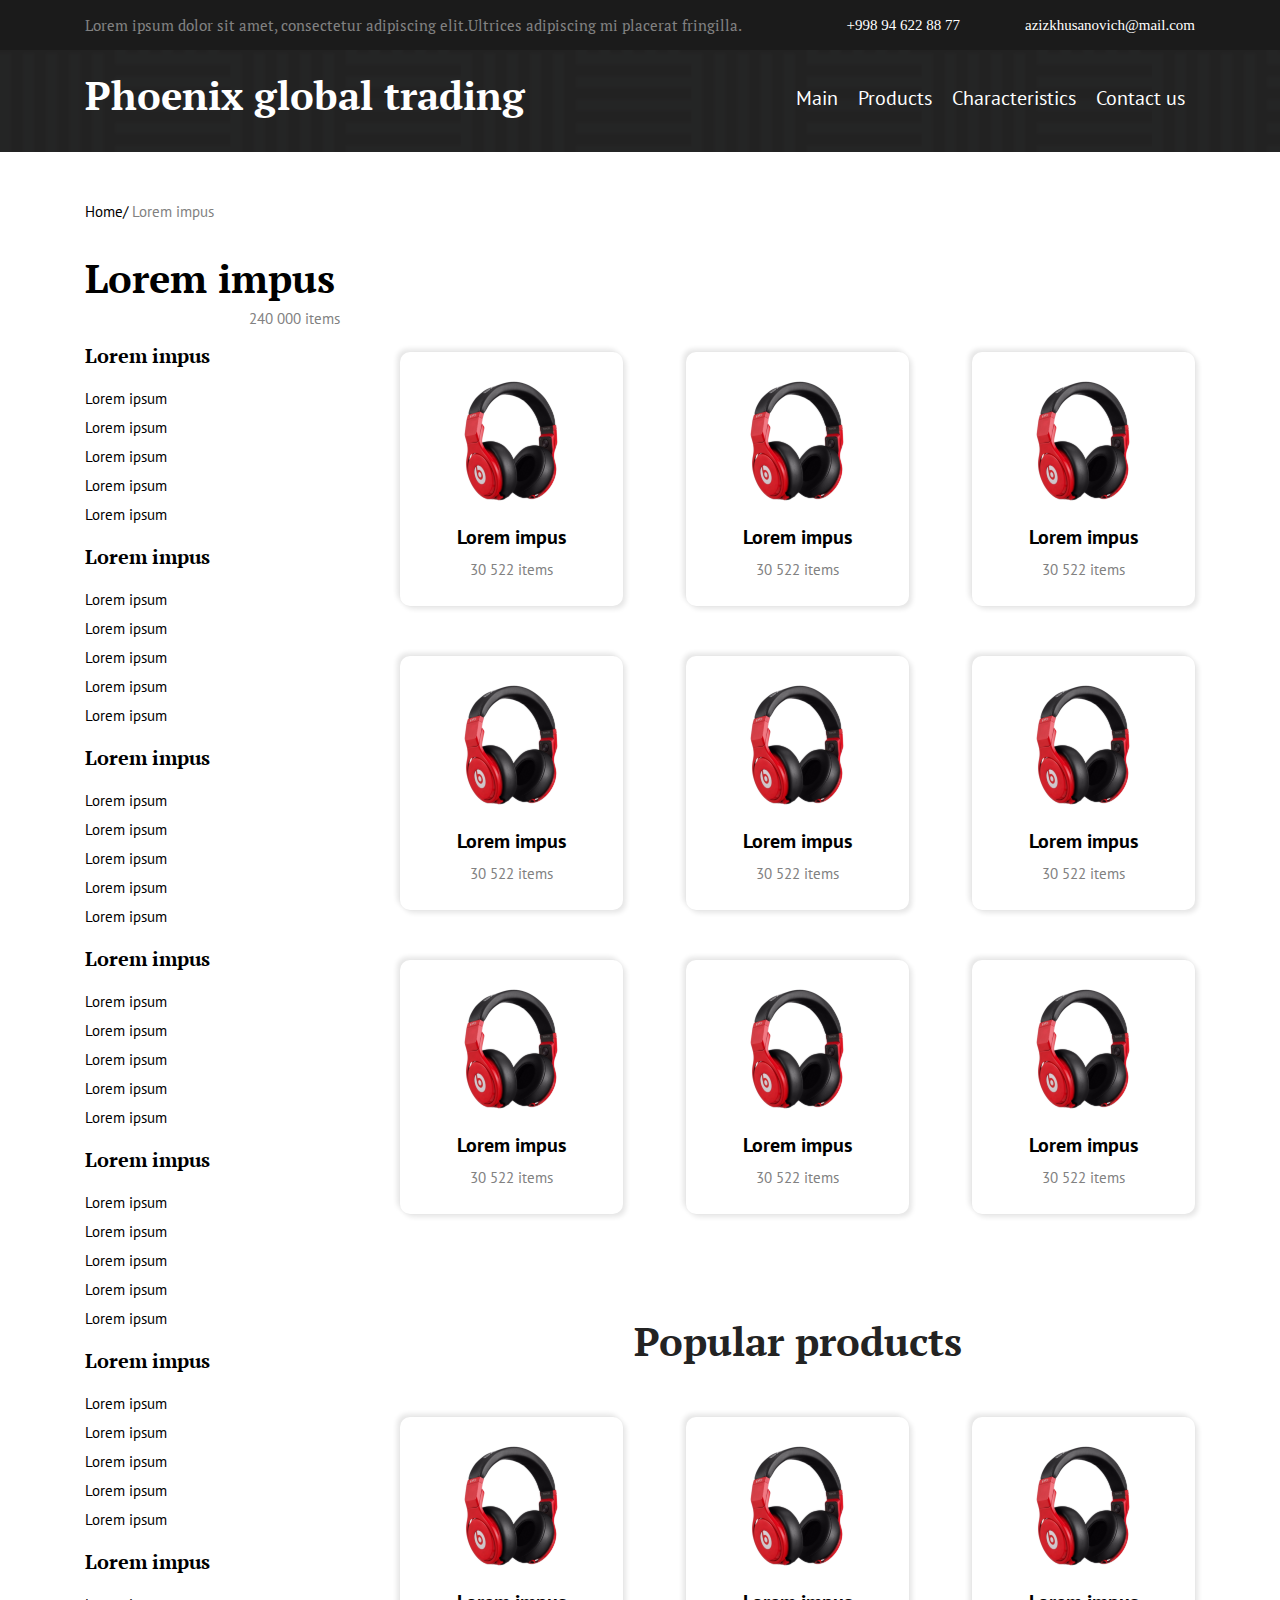
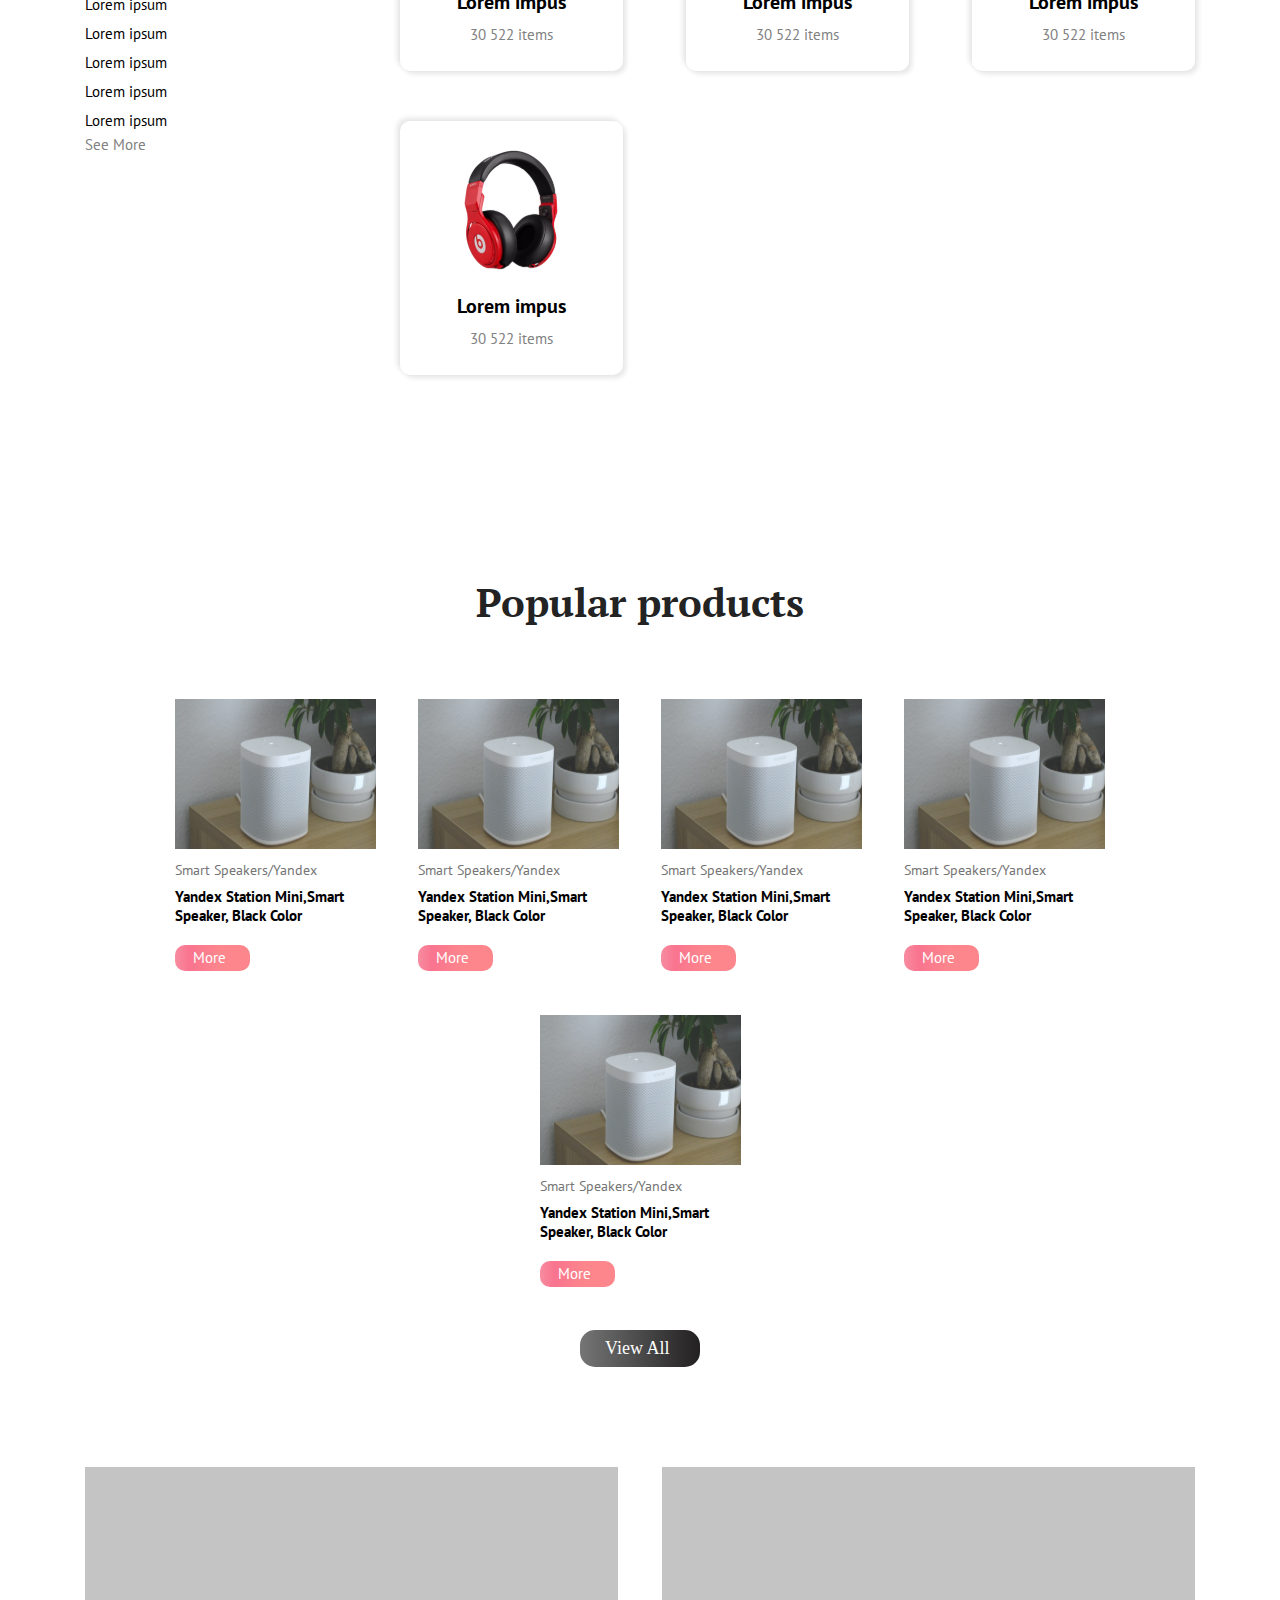
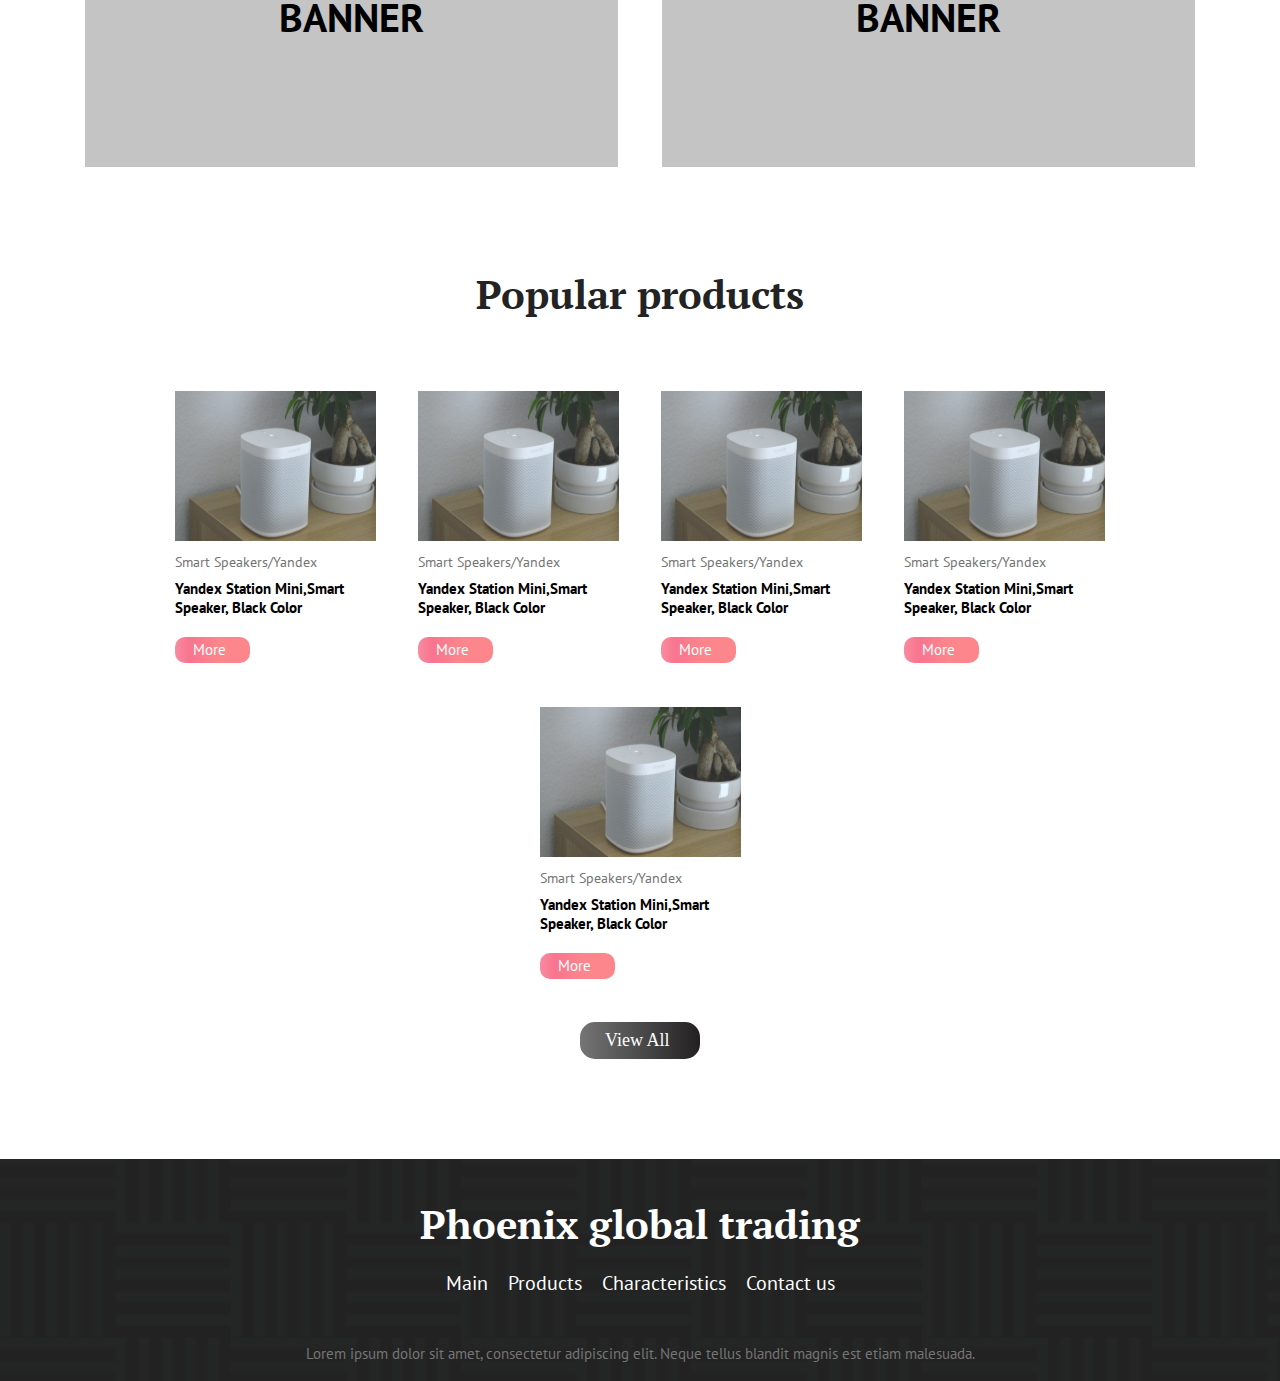
<file: product.html>
<!DOCTYPE html>
<html lang="en">

<head>
    <meta charset="UTF-8">
    <meta http-equiv="X-UA-Compatible" content="IE=edge">
    <meta name="viewport" content="width=device-width, initial-scale=1.0">

    <title>Lorem</title>

    <!-- Font Awsome CDN -->
    <link rel="stylesheet" href="https://cdnjs.cloudflare.com/ajax/libs/font-awesome/5.15.3/css/all.min.css"
        integrity="sha512-iBBXm8fW90+nuLcSKlbmrPcLa0OT92xO1BIsZ+ywDWZCvqsWgccV3gFoRBv0z+8dLJgyAHIhR35VZc2oM/gI1w=="
        crossorigin="anonymous" referrerpolicy="no-referrer" />

    <!-- STYLE CSS -->
    <link rel="stylesheet" href="css/main.min.css">

</head>

<body>

    <!-- HEADER START -->
    <header class="header">
        <!-- HEADER TOP -->
        <div class="header-top">
            <div class="container">
                <div class="header__wrapper">
                    <div class="text">
                        Lorem ipsum dolor sit amet, consectetur adipiscing elit.Ultrices adipiscing mi placerat
                        fringilla.
                    </div>
                    <i class="fas fa-bars"></i>
                    <div class="social">
                        <a class="tel" href="tel:+998946228877">
                            <i class="fas fa-phone-square-alt"></i>
                            <span>+998 94 622 88 77</span>
                        </a>
                        <a class="email" href="email:azizkhusanovich@mail.com">
                            <i class="fas fa-envelope"></i>
                            <span>azizkhusanovich@mail.com</span>
                        </a>
                    </div>
                </div>
            </div> <!-- CONTAINER END -->
        </div> <!-- HEADER TOP END -->

        <!-- HEADER NAV -->
        <nav class="header-nav">
            <div class="container">
                <div class="top">
                    <div class="logo">
                        <h1><a href="index.html" class="title">Phoenix global trading</a></h1>
                    </div>
                    <div class="list">
                        <ul>
                            <li><a href="index.html">Main</a></li>
                            <li><a href="product.html">Products</a></li>
                            <li><a href="info.html">Characteristics</a></li>
                            <li><a href="form.html">Contact us</a></li>
                        </ul>
                    </div>
                </div> <!-- HEADER-NAV TOP END -->


            </div>
        </nav>
    </header> <!-- HEADER END -->

    <!-- PRODUCT SECTUION START -->
    <section class="section__menu">
        <div class="container">

            <div class="menu__wrapper">

                <div class="category-list">

                    <div class="title">
                        <a href="#!">
                            Home/
                            <span>Lorem impus</span>
                        </a>
                        <h2>Lorem impus</h2>
                        <p>240 000 items</p>
                    </div> <!-- TITLE END -->

                    <!-- LIST START -->
                    <div class="list">
                        <h3>Lorem impus</h3>
                        <ul>
                            <li> <a href="#">Lorem ipsum</a></li>
                            <li> <a href="#">Lorem ipsum</a></li>
                            <li> <a href="#">Lorem ipsum</a></li>
                            <li> <a href="#">Lorem ipsum</a></li>
                            <li> <a href="#">Lorem ipsum</a></li>
                        </ul>
                    </div> <!-- LIST END -->
                    <!-- LIST START -->
                    <div class="list">
                        <h3>Lorem impus</h3>
                        <ul>
                            <li> <a href="#">Lorem ipsum</a></li>
                            <li> <a href="#">Lorem ipsum</a></li>
                            <li> <a href="#">Lorem ipsum</a></li>
                            <li> <a href="#">Lorem ipsum</a></li>
                            <li> <a href="#">Lorem ipsum</a></li>
                        </ul>
                    </div> <!-- LIST END -->
                    <!-- LIST START -->
                    <div class="list">
                        <h3>Lorem impus</h3>
                        <ul>
                            <li> <a href="#">Lorem ipsum</a></li>
                            <li> <a href="#">Lorem ipsum</a></li>
                            <li> <a href="#">Lorem ipsum</a></li>
                            <li> <a href="#">Lorem ipsum</a></li>
                            <li> <a href="#">Lorem ipsum</a></li>
                        </ul>
                    </div> <!-- LIST END -->
                    <!-- LIST START -->
                    <div class="list">
                        <h3>Lorem impus</h3>
                        <ul>
                            <li> <a href="#">Lorem ipsum</a></li>
                            <li> <a href="#">Lorem ipsum</a></li>
                            <li> <a href="#">Lorem ipsum</a></li>
                            <li> <a href="#">Lorem ipsum</a></li>
                            <li> <a href="#">Lorem ipsum</a></li>
                        </ul>
                    </div> <!-- LIST END -->
                    <!-- LIST START -->
                    <div class="list">
                        <h3>Lorem impus</h3>
                        <ul>
                            <li> <a href="#">Lorem ipsum</a></li>
                            <li> <a href="#">Lorem ipsum</a></li>
                            <li> <a href="#">Lorem ipsum</a></li>
                            <li> <a href="#">Lorem ipsum</a></li>
                            <li> <a href="#">Lorem ipsum</a></li>
                        </ul>
                    </div> <!-- LIST END -->
                    <!-- LIST START -->
                    <div class="list">
                        <h3>Lorem impus</h3>
                        <ul>
                            <li> <a href="#">Lorem ipsum</a></li>
                            <li> <a href="#">Lorem ipsum</a></li>
                            <li> <a href="#">Lorem ipsum</a></li>
                            <li> <a href="#">Lorem ipsum</a></li>
                            <li> <a href="#">Lorem ipsum</a></li>
                        </ul>
                    </div> <!-- LIST END -->
                    <!-- LIST START -->
                    <div class="list">
                        <h3>Lorem impus</h3>
                        <ul>
                            <li> <a href="#">Lorem ipsum</a></li>
                            <li> <a href="#">Lorem ipsum</a></li>
                            <li> <a href="#">Lorem ipsum</a></li>
                            <li> <a href="#">Lorem ipsum</a></li>
                            <li> <a href="#">Lorem ipsum</a></li>
                        </ul>
                    </div> <!-- LIST END -->
                    <a href="#">See More <i class="fas fa-chevron-down"></i> </a>

                </div> <!-- MENU END -->

                <div class="category-img">
                    <div class="cards">

                        <div class="item">
                            <img src="./images/naushnik.svg" alt="product-img">
                            <p>Lorem impus</p>
                            <span>30 522 items</span>
                        </div> <!-- ITEM END -->

                        <div class="item">
                            <img src="./images/naushnik.svg" alt="product-img">
                            <p>Lorem impus</p>
                            <span>30 522 items</span>
                        </div> <!-- ITEM END -->

                        <div class="item">
                            <img src="./images/naushnik.svg" alt="product-img">
                            <p>Lorem impus</p>
                            <span>30 522 items</span>
                        </div> <!-- ITEM END -->

                        <div class="item">
                            <img src="./images/naushnik.svg" alt="product-img">
                            <p>Lorem impus</p>
                            <span>30 522 items</span>
                        </div> <!-- ITEM END -->

                        <div class="item">
                            <img src="./images/naushnik.svg" alt="product-img">
                            <p>Lorem impus</p>
                            <span>30 522 items</span>
                        </div> <!-- ITEM END -->

                        <div class="item">
                            <img src="./images/naushnik.svg" alt="product-img">
                            <p>Lorem impus</p>
                            <span>30 522 items</span>
                        </div> <!-- ITEM END -->

                        <div class="item">
                            <img src="./images/naushnik.svg" alt="product-img">
                            <p>Lorem impus</p>
                            <span>30 522 items</span>
                        </div> <!-- ITEM END -->

                        <div class="item">
                            <img src="./images/naushnik.svg" alt="product-img">
                            <p>Lorem impus</p>
                            <span>30 522 items</span>
                        </div> <!-- ITEM END -->

                        <div class="item">
                            <img src="./images/naushnik.svg" alt="product-img">
                            <p>Lorem impus</p>
                            <span>30 522 items</span>
                        </div> <!-- ITEM END -->

                    </div> <!-- CARDS END -->

                    <div class="popular">
                        <h2 class="site__title">
                            Popular products
                        </h2>
                        <div class="cards">
                            <div class="item">
                                <img src="./images/naushnik.svg" alt="product-img">
                                <p>Lorem impus</p>
                                <span>30 522 items</span>
                            </div> <!-- ITEM END -->

                            <div class="item">
                                <img src="./images/naushnik.svg" alt="product-img">
                                <p>Lorem impus</p>
                                <span>30 522 items</span>
                            </div> <!-- ITEM END -->

                            <div class="item">
                                <img src="./images/naushnik.svg" alt="product-img">
                                <p>Lorem impus</p>
                                <span>30 522 items</span>
                            </div> <!-- ITEM END -->

                            <div class="item">
                                <img src="./images/naushnik.svg" alt="product-img">
                                <p>Lorem impus</p>
                                <span>30 522 items</span>
                            </div> <!-- ITEM END -->
                        </div>
                    </div> <!-- CATEGORY-IMG END -->

                </div> <!-- CATEGORY-IMG END -->


            </div> <!-- PRODUCT__WRAPPER END -->
        </div> <!-- CONTAINER END -->
    </section> <!-- PRODUCT SECTION END -->

    <section class="products">
        <div class="container">
            <h2 class="site__title">
                Popular products
            </h2>
            <div class="products__wrapper">

                <div class="item">
                    <img src="./images/product.svg" alt="product">
                    <p>Smart Speakers/Yandex</p>
                    <h3>Yandex Station Mini,Smart Speaker, Black Color</h3>
                    <a href="#">More <i class="fas fa-long-arrow-alt-right"></i></a>
                </div><!-- ITEM END -->

                <div class="item">
                    <img src="./images/product.svg" alt="product">
                    <p>Smart Speakers/Yandex</p>
                    <h3>Yandex Station Mini,Smart Speaker, Black Color</h3>
                    <a href="#">More <i class="fas fa-long-arrow-alt-right"></i></a>
                </div><!-- ITEM END -->

                <div class="item">
                    <img src="./images/product.svg" alt="product">
                    <p>Smart Speakers/Yandex</p>
                    <h3>Yandex Station Mini,Smart Speaker, Black Color</h3>
                    <a href="#">More <i class="fas fa-long-arrow-alt-right"></i></a>
                </div><!-- ITEM END -->

                <div class="item">
                    <img src="./images/product.svg" alt="product">
                    <p>Smart Speakers/Yandex</p>
                    <h3>Yandex Station Mini,Smart Speaker, Black Color</h3>
                    <a href="#">More <i class="fas fa-long-arrow-alt-right"></i></a>
                </div><!-- ITEM END -->

                <div class="item">
                    <img src="./images/product.svg" alt="product">
                    <p>Smart Speakers/Yandex</p>
                    <h3>Yandex Station Mini,Smart Speaker, Black Color</h3>
                    <a href="#">More <i class="fas fa-long-arrow-alt-right"></i></a>
                </div><!-- ITEM END -->

            </div> <!-- PRODUCTS__WRAPPER END -->

            <a href="#" class="all">
                <span></span>
                View All
            </a>

        </div> <!-- CONTAINER END -->
    </section> <!-- PRODUCTS SECTION END -->

    <section class="banner">
        <div class="container">
            <div class="banner__wrapper">
                <div class="ads">BANNER</div>
                <div class="ads">BANNER</div>
            </div>
        </div>
    </section>

    <section class="products">
        <div class="container">
            <h2 class="site__title">
                Popular products
            </h2>
            <div class="products__wrapper">

                <div class="item">
                    <img src="./images/product.svg" alt="product">
                    <p>Smart Speakers/Yandex</p>
                    <h3>Yandex Station Mini,Smart Speaker, Black Color</h3>
                    <a href="#">More <i class="fas fa-long-arrow-alt-right"></i></a>
                </div><!-- ITEM END -->

                <div class="item">
                    <img src="./images/product.svg" alt="product">
                    <p>Smart Speakers/Yandex</p>
                    <h3>Yandex Station Mini,Smart Speaker, Black Color</h3>
                    <a href="#">More <i class="fas fa-long-arrow-alt-right"></i></a>
                </div><!-- ITEM END -->

                <div class="item">
                    <img src="./images/product.svg" alt="product">
                    <p>Smart Speakers/Yandex</p>
                    <h3>Yandex Station Mini,Smart Speaker, Black Color</h3>
                    <a href="#">More <i class="fas fa-long-arrow-alt-right"></i></a>
                </div><!-- ITEM END -->

                <div class="item">
                    <img src="./images/product.svg" alt="product">
                    <p>Smart Speakers/Yandex</p>
                    <h3>Yandex Station Mini,Smart Speaker, Black Color</h3>
                    <a href="#">More <i class="fas fa-long-arrow-alt-right"></i></a>
                </div><!-- ITEM END -->

                <div class="item">
                    <img src="./images/product.svg" alt="product">
                    <p>Smart Speakers/Yandex</p>
                    <h3>Yandex Station Mini,Smart Speaker, Black Color</h3>
                    <a href="#">More <i class="fas fa-long-arrow-alt-right"></i></a>
                </div><!-- ITEM END -->

            </div> <!-- PRODUCTS__WRAPPER END -->
            <a href="#" class="all">
                <span></span>
                View All
            </a>
        </div> <!-- CONTAINER END -->
    </section> <!-- PRODUCTS SECTION END -->


    <!-- FOOTER -->
    <footer class="footer">
        <div class="container">
            <div class="footer__wrapper">
                <div class="icons">
                    <a href="#" class="link"><i class="fab fa-instagram"></i></a>
                    <a href="#" class="link"><i class="fab fa-facebook-square"></i></a>
                    <a href="#" class="link"><i class="fab fa-twitter-square"></i></a>
                </div>

                <div class="menu">
                    <h2><a href="index.html" class="title">Phoenix global trading</a></h2>
                    <div class="list">
                        <ul>
                            <li><a href="index.html">Main</a></li>
                            <li><a href="product.html">Products</a></li>
                            <li><a href="info.html">Characteristics</a></li>
                            <li><a href="form.html">Contact us</a></li>
                        </ul>
                    </div>
                    <p class="text">
                        Lorem ipsum dolor sit amet, consectetur adipiscing elit. Neque tellus blandit magnis est etiam
                        malesuada.
                    </p>
                </div>
            </div> <!-- WRAPPER END -->
        </div> <!-- CONTAINER END -->
    </footer> <!-- FOOTER END -->

    <script src="js/main.js"></script>

</body>

</html>
</file>
<file: css/main.min.css>
@-webkit-keyframes anim{to{bottom:50px;left:150px}}@keyframes anim{to{bottom:50px;left:150px}}@font-face{font-family:"Sans-400";src:url(../fonts/PT_Sans/PTSans-Regular.ttf);font-weight:400}@font-face{font-family:"Sans-700";src:url(../fonts/PT_Sans/PTSans-Bold.ttf);font-weight:700}@font-face{font-family:"Serif-400";src:url(../fonts/PT_Serif/PTSerif-Regular.ttf);font-weight:400}@font-face{font-family:"Serif-700";src:url(../fonts/PT_Serif/PTSerif-Bold.ttf)}*{padding:0;-webkit-box-sizing:border-box;box-sizing:border-box}li{list-style:none}button{cursor:pointer}a{text-decoration:none;display:inline-block}body{background:#fff;min-width:320px}*,h1,h2,h3,h4,h5,h6{margin:0}button,button:focus,input,input:focus,textarea{outline:0;border:0}p,ul{margin:0;padding:0}.container{width:100%;max-width:1320px;padding:0 15px;margin:0 auto}.header-top{background:#1b1b1b}.header-top .header__wrapper{width:100%;display:-webkit-box;display:-ms-flexbox;display:flex;-webkit-box-pack:justify;-ms-flex-pack:justify;justify-content:space-between;-webkit-box-align:center;-ms-flex-align:center;align-items:center}.header-top .header__wrapper .fa-bars{display:none}.header-top .header__wrapper .text{font-size:15px;line-height:20px;font-family:"Serif-400";font-weight:400;color:#818181;padding:15px 0}.header-top .header__wrapper .social{display:-webkit-box;display:-ms-flexbox;display:flex;-webkit-box-pack:end;-ms-flex-pack:end;justify-content:flex-end;padding:10px 0}.header-top .header__wrapper .social .tel{-webkit-box-pack:center;-ms-flex-pack:center;justify-content:center;color:#fff;font-size:15px}.header-top .header__wrapper .social .tel span{padding:0 5px 0 10px}.header-nav .top,.header-top .header__wrapper .social .email,.header-top .header__wrapper .social .tel{display:-webkit-box;display:-ms-flexbox;display:flex;-webkit-box-align:center;-ms-flex-align:center;align-items:center}.header-top .header__wrapper .social .email{-webkit-box-pack:center;-ms-flex-pack:center;justify-content:center;color:#fff;padding-left:50px}.header-top .header__wrapper .social .email span{font-size:15px;padding-left:10px}.footer,.header-nav{background:url(../images/headerbg.svg);background-position:center;background-repeat:no-repeat;background-size:cover}.header-nav{padding-bottom:25px}.header-nav .top{-webkit-box-pack:justify;-ms-flex-pack:justify;justify-content:space-between}.header-nav .top .title{padding:18px 0 6px;font-family:"Serif-700";font-weight:700;font-size:40px;line-height:53px;color:#fff}.header .list{padding-top:18px}.header .list,.header .list ul{display:-webkit-box;display:-ms-flexbox;display:flex;-webkit-box-pack:center;-ms-flex-pack:center;justify-content:center;-webkit-box-align:center;-ms-flex-align:center;align-items:center}.header .list ul li a{font-family:"Sans-400";font-weight:400;color:#fff;padding:0 10px}.footer__wrapper .menu .list ul li a:hover,.header .list ul li a:hover{font-family:"Sans-700";font-weight:700;position:relative}.footer__wrapper .menu .list ul li a:hover::after,.header .list ul li a:hover::after{content:"";position:absolute;bottom:-11px;left:0;width:90%;height:3px;border-radius:20px;background:#fd858c;-webkit-transform:translate(5%);-ms-transform:translate(5%);transform:translate(5%)}.footer{padding:20px 0}.footer__wrapper{text-align:center}.footer__wrapper .icons{text-align:right;padding-right:145px}.footer__wrapper .icons .link{font-size:25px;color:#fff;padding-left:20px}.footer__wrapper .menu .title{padding-bottom:20px;font-family:"Serif-700";font-weight:700;font-size:40px;line-height:53px;color:#fff}.footer__wrapper .menu .list,.footer__wrapper .menu .list ul{display:-webkit-box;display:-ms-flexbox;display:flex;-webkit-box-pack:center;-ms-flex-pack:center;justify-content:center;-webkit-box-align:center;-ms-flex-align:center;align-items:center}.footer__wrapper .menu .list ul li a{font-family:"Sans-400";font-weight:400;font-size:20px;line-height:26px;color:#fff;padding:0 10px}.footer__wrapper .menu .list .fa-chevron-right{font-size:20px;color:#818181}.footer__wrapper .menu .text{padding-top:50px;font-family:"Sans-400";font-weight:400;font-size:15px;line-height:15px;color:#757575}.about-product{width:100%}.about-product__wrapper{width:100%;display:-webkit-box;display:-ms-flexbox;display:flex;-webkit-box-pack:justify;-ms-flex-pack:justify;justify-content:space-between}.about-product__wrapper .about-product__full{width:58%}.about-product__wrapper .about-product__full .about-product__img{width:100%;margin:100px 0}.about-product__wrapper .about-product__full .about-product__img .about-product__main-img{width:100%;display:-webkit-box;display:-ms-flexbox;display:flex;-webkit-box-pack:center;-ms-flex-pack:center;justify-content:center;-webkit-box-align:center;-ms-flex-align:center;align-items:center}.about-product__wrapper .about-product__full .about-product__img .about-product__main-img img{width:620px;height:620px}.about-product__wrapper .about-product__full .about-product__img .about-product__small-img{width:100%;display:-webkit-box;display:-ms-flexbox;display:flex;-webkit-box-pack:center;-ms-flex-pack:center;justify-content:center;-ms-flex-wrap:wrap;flex-wrap:wrap;margin-bottom:100px}.about-product__wrapper .about-product__full .about-product__img .about-product__small-img img{height:142px;width:142px;margin:0 10px}.about-product__wrapper .about-product__full .about-product__img .about-product__small-img img:hover{border:3px solid #f9768e;border-radius:10px}.about-product__wrapper .about-product__full .about-product__text,.characteristics{width:100%}.about-product__wrapper .about-product__cards-block .cards-block__title h3,.about-product__wrapper .about-product__full .about-product__text h3,.characteristics h2{font-family:"Serif-700";font-weight:700;font-size:40px;line-height:53px;color:#0b0b0b}.about-product__wrapper .about-product__full .about-product__text .about-product__item{width:100%;display:-webkit-box;display:-ms-flexbox;display:flex;-webkit-box-pack:justify;-ms-flex-pack:justify;justify-content:space-between;-webkit-box-align:center;-ms-flex-align:center;align-items:center;margin:20px 0}.about-product__wrapper .about-product__full .about-product__text .about-product__item img{width:142px;height:142px}.about-product__wrapper .about-product__full .about-product__text .about-product__item p{width:65%;font-family:"Sans-400";font-weight:400;font-size:15px;line-height:19px;color:#000}.about-product__wrapper .about-product__cards-block{width:40%}.about-product__wrapper .about-product__cards-block .cards-block__title{margin:100px 0}.about-product__wrapper .about-product__cards-block .cards-block__title h3{padding-bottom:20px}.about-product__wrapper .about-product__cards-block .cards-block__title h3 p,.section__menu .menu__wrapper .category-list .title a{font-family:"Sans-400";font-weight:400;font-size:15px;line-height:19px;color:#000}.about-product__wrapper .about-product__cards-block .card-block__card{width:100%;padding:10px 20px;background:#fff;-webkit-box-shadow:2px 2px 5px rgba(0,0,0,.25),-2px -2px 5px rgba(0,0,0,.25);box-shadow:2px 2px 5px rgba(0,0,0,.25),-2px -2px 5px rgba(0,0,0,.25);border-radius:15px;margin:30px 0;display:-webkit-box;display:-ms-flexbox;display:flex;-webkit-box-orient:vertical;-webkit-box-direction:normal;-ms-flex-direction:column;flex-direction:column;-webkit-box-pack:center;-ms-flex-pack:center;justify-content:center}.about-product__wrapper .about-product__cards-block .card-block__card h3{font-family:"Serif-700";font-weight:700;font-size:20px;line-height:26px;color:#0b0b0b;text-align:center}.about-product__wrapper .about-product__cards-block .card-block__card .card__info{width:100%;-webkit-box-align:center;-ms-flex-align:center;align-items:center;margin:10px 0}.about-product__wrapper .about-product__cards-block .card-block__card .card__info img{width:130px;height:130px}.about-product__wrapper .about-product__cards-block .card-block__card .card__info p{font-family:"Sans-400";font-weight:400;font-size:14px;line-height:13px;color:#000}.about-product__wrapper .about-product__cards-block .card-block__card a{font-family:"Sans-400";font-weight:400;font-size:15px;line-height:19px;color:#fff;padding:3px 18px;margin:20px auto;background:-webkit-gradient(linear,left top,right top,from(#f78ca0),color-stop(19%,#f9748f),color-stop(60%,#fd868c));background:-o-linear-gradient(left,#f78ca0 0,#f9748f 19%,#fd868c 60%);background:linear-gradient(90deg,#f78ca0 0,#f9748f 19%,#fd868c 60%);border-radius:10px}.about-product__wrapper .about-product__cards-block .card-block__card a i,.products__wrapper .item a i{font-size:14px;padding-left:6px}.characteristics h2{padding:30px 0}.about-product__wrapper .about-product__cards-block .card-block__card .card__info,.characteristics__wrapper,.characteristics__wrapper .character__item .character__info{display:-webkit-box;display:-ms-flexbox;display:flex;-webkit-box-pack:justify;-ms-flex-pack:justify;justify-content:space-between}.characteristics__wrapper{width:100%;-ms-flex-wrap:wrap;flex-wrap:wrap}.characteristics__wrapper .character__item{width:48%;margin:25px 0}.characteristics__wrapper .character__item h3,.products__wrapper .item h3{font-family:"Sans-700";font-weight:700;font-size:15px;line-height:19px;color:#000}.characteristics__wrapper .character__item .character__info{border-bottom:1px solid #c6c6c6;font-family:"Sans-400";font-weight:400;margin-top:20px}.characteristics__wrapper .character__item .character__info .info__type{font-size:15px;line-height:19px;color:#818181}.characteristics__wrapper .character__item .character__info .info__text{font-size:15px;line-height:19px;color:#000}.section__menu{width:100%}.section__menu .menu__wrapper,.section__menu .menu__wrapper .category-img .cards{width:100%;display:-webkit-box;display:-ms-flexbox;display:flex;-webkit-box-pack:justify;-ms-flex-pack:justify;justify-content:space-between;padding:50px 0}.section__menu .menu__wrapper .category-list{width:255px;color:#000}.section__menu .menu__wrapper .category-list .title a span{color:#818181}.section__menu .menu__wrapper .category-list .title h2{font-family:"Serif-700";font-weight:700;font-size:40px;line-height:53px;padding:30px 0 5px}.section__menu .menu__wrapper .category-list .title p{text-align:right}.section__menu .menu__wrapper .category-list .list h3{font-family:"Serif-700";font-weight:700;font-size:20px;line-height:26px;padding:15px 0}.section__menu .menu__wrapper .category-list .list ul li a{padding:5px 0;font-size:15px;line-height:19px;color:#000}.section__menu .menu__wrapper .category-list .list ul li a:hover{font-weight:700}.products__wrapper .item p,.section__menu .menu__wrapper .category-img .cards .item span,.section__menu .menu__wrapper .category-list .title p,.section__menu .menu__wrapper .category-list a{font-family:"Sans-400";font-weight:400;font-size:15px;line-height:19px;color:#818181}.section__menu .menu__wrapper .category-img{width:calc(100% - 315px)}.section__menu .menu__wrapper .category-img .cards{-ms-flex-wrap:wrap;flex-wrap:wrap;padding:150px 0 50px}.section__menu .menu__wrapper .category-img .cards .item{padding:27px 46px;background:#fff;-webkit-box-shadow:-3px -3px 5px rgba(0,0,0,.1),3px 3px 5px rgba(0,0,0,.1);box-shadow:-3px -3px 5px rgba(0,0,0,.1),3px 3px 5px rgba(0,0,0,.1);border-radius:10px;margin-bottom:50px;text-align:center;-webkit-transition-property:scale();-o-transition-property:scale();transition-property:scale();-webkit-transition-duration:500ms;-o-transition-duration:500ms;transition-duration:500ms}.section__menu .menu__wrapper .category-img .cards .item img{width:131px;height:131px}.section__menu .menu__wrapper .category-img .cards .item p{font-family:"Sans-700";font-weight:700;font-size:20px;line-height:26px;color:#000;padding:10px 0}.section__menu .menu__wrapper .category-img .cards .item:hover{-webkit-transform:scale(1.1);-ms-transform:scale(1.1);transform:scale(1.1)}.banner,.section__menu .menu__wrapper .popular{width:100%}.section__menu .menu__wrapper .popular .site__title{font-family:"Serif-700";font-weight:700;font-size:40px;line-height:53px;color:#232323;text-align:center;padding-bottom:50px}.section__menu .menu__wrapper .popular .cards{padding:0}.banner__wrapper{width:100%;height:300px;display:-webkit-box;display:-ms-flexbox;display:flex;-webkit-box-pack:justify;-ms-flex-pack:justify;justify-content:space-between;-webkit-box-align:center;-ms-flex-align:center;align-items:center}.banner__wrapper .ads,.category .site__title{font-weight:700;font-size:40px;text-align:center}.banner__wrapper .ads{width:48%;height:100%;background:#c4c4c4;line-height:300px;font-family:"Sans-700";color:#000}.category .site__title{font-family:"Serif-700";line-height:53px;color:#232323;padding:100px 0 50px}.category .categories{display:-webkit-box;display:-ms-flexbox;display:flex;-ms-flex-pack:distribute;justify-content:space-around;-webkit-box-align:center;-ms-flex-align:center;align-items:center}.category .categories .img{background:url(../../images/vector.svg);background-size:cover;background-position:center;background-repeat:no-repeat;width:225px;height:130px;padding-top:55px;padding-left:10px;position:relative}.category .categories .img p,.header .list ul li a{font-size:20px;line-height:26px}.category .categories .img img{position:absolute;top:-40%;right:-10%;max-width:120px;max-height:120px;-webkit-box-flex:0;-ms-flex:0 0 1;flex:0 0 1}.products{width:100%;margin:100px 0}.products .site__title{font-family:"Serif-700";font-weight:700;font-size:40px;line-height:53px;color:#232323;text-align:center;padding-bottom:50px}.products__wrapper{-webkit-box-pack:justify;-ms-flex-pack:justify;justify-content:space-between;-webkit-box-align:center;-ms-flex-align:center;align-items:center;width:100%}.products__wrapper .item{width:223px;height:296px;padding:10px;margin:10px 0;border:1px solid transparent;-webkit-transition-property:-webkit-transform;-o-transition-property:transform;transition-property:transform;transition-property:transform,-webkit-transform;-webkit-transition-duration:700ms;-o-transition-duration:700ms;transition-duration:700ms}.products__wrapper .item img{width:100%;height:150px}.products__wrapper .item p{font-size:14px;line-height:14px;color:#757575;padding:10px 0}.products .all,.products__wrapper,.products__wrapper .item .marks{display:-webkit-box;display:-ms-flexbox;display:flex}.products__wrapper .item .marks{-webkit-box-align:center;-ms-flex-align:center;align-items:center}.products__wrapper .item .marks .stars{margin-right:10px;color:#eff267;font-size:15px}.products__wrapper .item .marks .reviews,.products__wrapper .item a{font-family:"Sans-400";font-weight:400;font-size:14px;line-height:14px;color:#757575}.products__wrapper .item a{font-size:15px;line-height:19px;color:#fff;padding:3px 18px;margin:20px 0;background:-webkit-gradient(linear,left top,right top,from(#f78ca0),color-stop(19%,#f9748f),color-stop(60%,#fd868c));background:-o-linear-gradient(left,#f78ca0 0,#f9748f 19%,#fd868c 60%);background:linear-gradient(90deg,#f78ca0 0,#f9748f 19%,#fd868c 60%);border-radius:10px}.products__wrapper .item:hover{border:1px solid #818181b2;padding:10px;border-radius:20px;-webkit-box-shadow:0 0 10px #818181;box-shadow:0 0 10px #818181;-webkit-transform:translateY(-20px);-ms-transform:translateY(-20px);transform:translateY(-20px)}.products__wrapper .item:hover img{border-radius:20px 20px 0 0}.products .all{font-size:18px;padding:8px 25px;width:120px;color:#fff;border-radius:15px;margin:20px auto;position:relative;overflow:hidden;background:-webkit-gradient(linear,left top,right top,from(#757575),to(#222020));background:-o-linear-gradient(left,#757575,#222020);background:linear-gradient(90deg,#757575,#222020)}.products .all:hover span{position:absolute;width:150px;height:150px;background:rgba(243,240,240,.315);bottom:-150px;left:-150px;border-radius:50%;-webkit-animation:anim 700ms linear;animation:anim 700ms linear}.contact{background:#1b1b1b}.category .categories .img p,.contact h2,.contact__wrapper form input{color:#fff;font-family:"Serif-700";font-weight:700}.contact h2{font-size:40px;line-height:53px;text-align:center;padding:100px 0}.contact__wrapper,.contact__wrapper form{display:-webkit-box;display:-ms-flexbox;display:flex;width:100%}.contact__wrapper form{width:702px;font-family:"Serif-700";font-weight:700;-ms-flex-wrap:wrap;flex-wrap:wrap;-webkit-box-pack:justify;-ms-flex-pack:justify;justify-content:space-between}.contact__wrapper form input{width:341px;border:1px solid #fff;padding:15px;font-size:15px;background:#1b1b1b}.contact__wrapper form input[type=email]{width:702px;margin:40px 0}.contact__wrapper form input::-webkit-input-placeholder,.contact__wrapper form textarea::-webkit-input-placeholder{font-family:"Serif-700";font-weight:700;color:#fff}.contact__wrapper form input::-moz-placeholder,.contact__wrapper form textarea::-moz-placeholder{font-family:"Serif-700";font-weight:700;color:#fff}.contact__wrapper form input:-ms-input-placeholder,.contact__wrapper form textarea:-ms-input-placeholder{font-family:"Serif-700";font-weight:700;color:#fff}.contact__wrapper form input::-ms-input-placeholder,.contact__wrapper form textarea::-ms-input-placeholder{font-family:"Serif-700";font-weight:700;color:#fff}.contact__wrapper form input::placeholder,.contact__wrapper form textarea::placeholder{font-family:"Serif-700";font-weight:700;color:#fff}.contact__wrapper form textarea{width:702px;background:#1b1b1b;border:1px solid #fff;color:#fff;font-family:"Serif-700";font-weight:700;padding:15px;font-size:15px;resize:none}.contact__wrapper form button{margin:40px 0 50px;padding:12px 90px;font-size:20px;font-family:"Sans-700";font-weight:700;line-height:26px;background:#fc818c;border-radius:5px;color:#fff}.contact__wrapper .info{padding:25px;font-size:22px;color:#fff}.contact__wrapper .info .social{display:-webkit-box;display:-ms-flexbox;display:flex;-webkit-box-align:center;-ms-flex-align:center;align-items:center;margin-bottom:38px}.contact__wrapper .info .social .link{color:#fff;font-size:15px;line-height:20px;padding-left:25px}body.hidden{overflow:hidden}@media (max-width:1399px){.container{max-width:1140px}.products__wrapper{-ms-flex-wrap:wrap;flex-wrap:wrap;-webkit-box-pack:center;-ms-flex-pack:center;justify-content:center}.products__wrapper .item{margin:10px}}@media (max-width:1199px){.container{max-width:960px}.banner__wrapper,.header-top .header__wrapper .social{-ms-flex-wrap:wrap;flex-wrap:wrap}.header-nav .top .title{font-size:35px;padding:18px 0 10px}.footer__wrapper .icons{padding:0}.about-product__wrapper .about-product__cards-block,.about-product__wrapper .about-product__full{width:49%}.about-product__wrapper .about-product__full .about-product__img .about-product__main-img img{width:450px;height:450px}.about-product__wrapper .about-product__full .about-product__text .about-product__item{display:-webkit-box;display:-ms-flexbox;display:flex;-ms-flex-wrap:wrap;flex-wrap:wrap;-webkit-box-pack:center;-ms-flex-pack:center;justify-content:center}.about-product__wrapper .about-product__full .about-product__text .about-product__item img{width:125px;height:125px}.about-product__wrapper .about-product__full .about-product__text .about-product__item p,.banner__wrapper .ads{width:100%}.section__menu .menu__wrapper .category-img .cards .item{padding:27px 39px}.section__menu .menu__wrapper .category-img{width:calc(100% - 255px)}.banner__wrapper{display:-webkit-box;display:-ms-flexbox;display:flex;overflow:hidden}}@media (max-width:991px){.container{max-width:720px}.header-top .header__wrapper{-ms-flex-wrap:wrap;flex-wrap:wrap;-webkit-box-orient:horizontal;-webkit-box-direction:reverse;-ms-flex-direction:row-reverse;flex-direction:row-reverse;padding-top:10px}.header-top .header__wrapper .fa-bars{display:inline-block;color:#fff;font-size:40px}.header-top .header__wrapper .social .email{padding:0 50px}.contact__wrapper,.header-nav .top,.header-top .header__wrapper{display:-webkit-box;display:-ms-flexbox;display:flex}.header-nav .top{-webkit-box-orient:vertical;-webkit-box-direction:normal;-ms-flex-direction:column;flex-direction:column;text-align:center}.header-nav .top .title{padding:18px 0 14px}.header .list{display:none}.footer__wrapper .menu .list ul li a{font-size:16px;line-height:20px}.about-product__wrapper .about-product__full{width:100%}.about-product__wrapper .about-product__full .about-product__img{margin:50px 0}.about-product__wrapper .about-product__full .about-product__img .about-product__small-img{-webkit-box-pack:center;-ms-flex-pack:center;justify-content:center}.about-product__wrapper .about-product__full .about-product__text h3{text-align:center}.about-product__wrapper .about-product__cards-block{display:none}.characteristics__wrapper .character__item{width:100%}.contact__wrapper{-ms-flex-wrap:wrap;flex-wrap:wrap}}@media (max-width:767px){.container{max-width:540px}.footer__wrapper .menu .list ul li a{font-size:14px}.section__menu .menu__wrapper .category-list{display:none}.contact__wrapper form textarea,.section__menu .menu__wrapper .category-img{width:100%}.contact__wrapper form{width:100%;display:block}.contact__wrapper form input{width:100%;margin-bottom:20px}.contact__wrapper form input[type=email]{width:100%;margin:0 0 20px}}@media (max-width:757px){.about-product__wrapper .about-product__full .about-product__img .about-product__main-img img{width:320px;height:320px}}@media (max-width:575px){.container{max-width:100%}.header-top .header__wrapper .social{-webkit-box-align:center;-ms-flex-align:center;align-items:center;-webkit-box-pack:justify;-ms-flex-pack:justify;justify-content:space-between}.header-top .header__wrapper .social .tel{padding-left:10px}.header-top .header__wrapper .social .email{padding:0 50px 0 10px}.header-top .header__wrapper .social .fa-bars{padding-left:10px}.footer__wrapper .menu .title{font-size:35px}.footer__wrapper .menu .list ul{-ms-flex-wrap:wrap;flex-wrap:wrap}.footer__wrapper .menu .list ul li a{margin-bottom:10px}.about-product__wrapper .about-product__full .about-product__img .about-product__small-img img{height:110px;width:110px}.section__menu .menu__wrapper .category-img .cards{-webkit-box-pack:center;-ms-flex-pack:center;justify-content:center}.section__menu .menu__wrapper .category-img .cards .item{margin:0 20px 50px}}
/*# sourceMappingURL=main.min.css.map */
</file>
